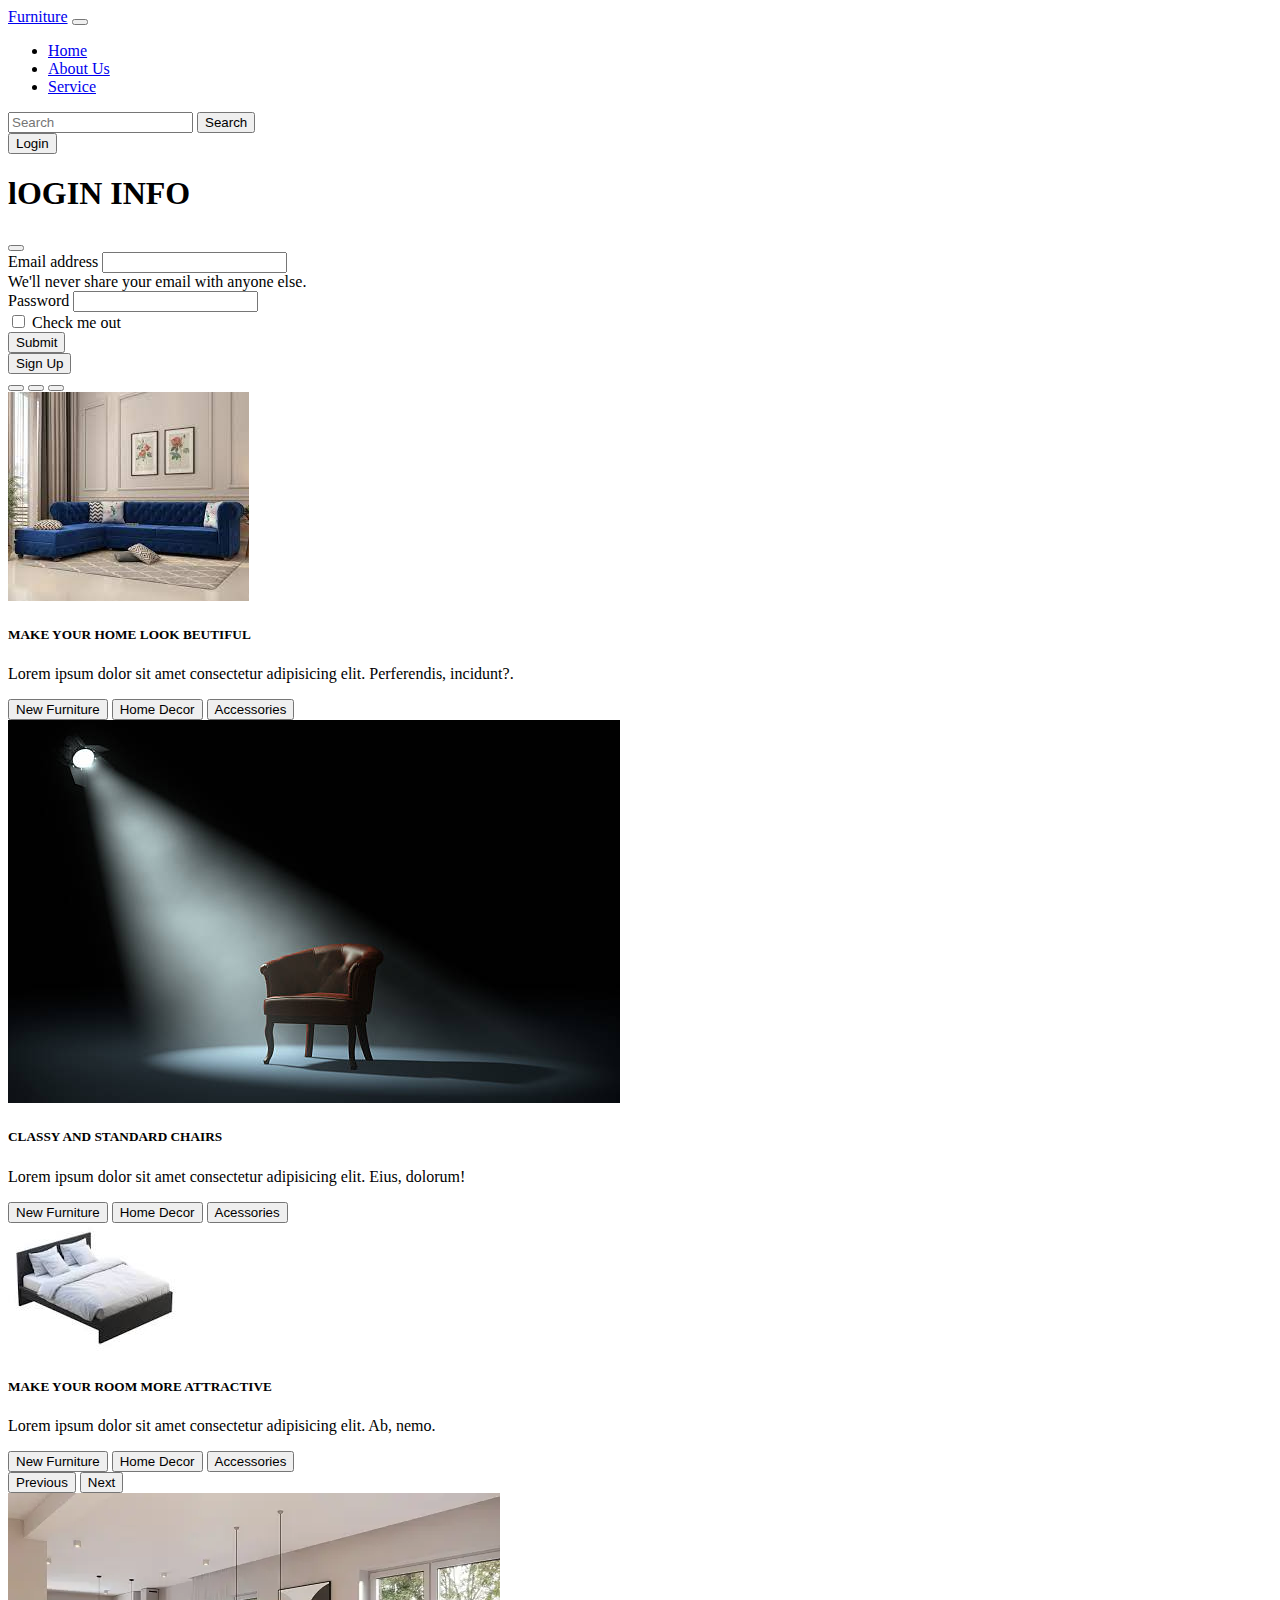
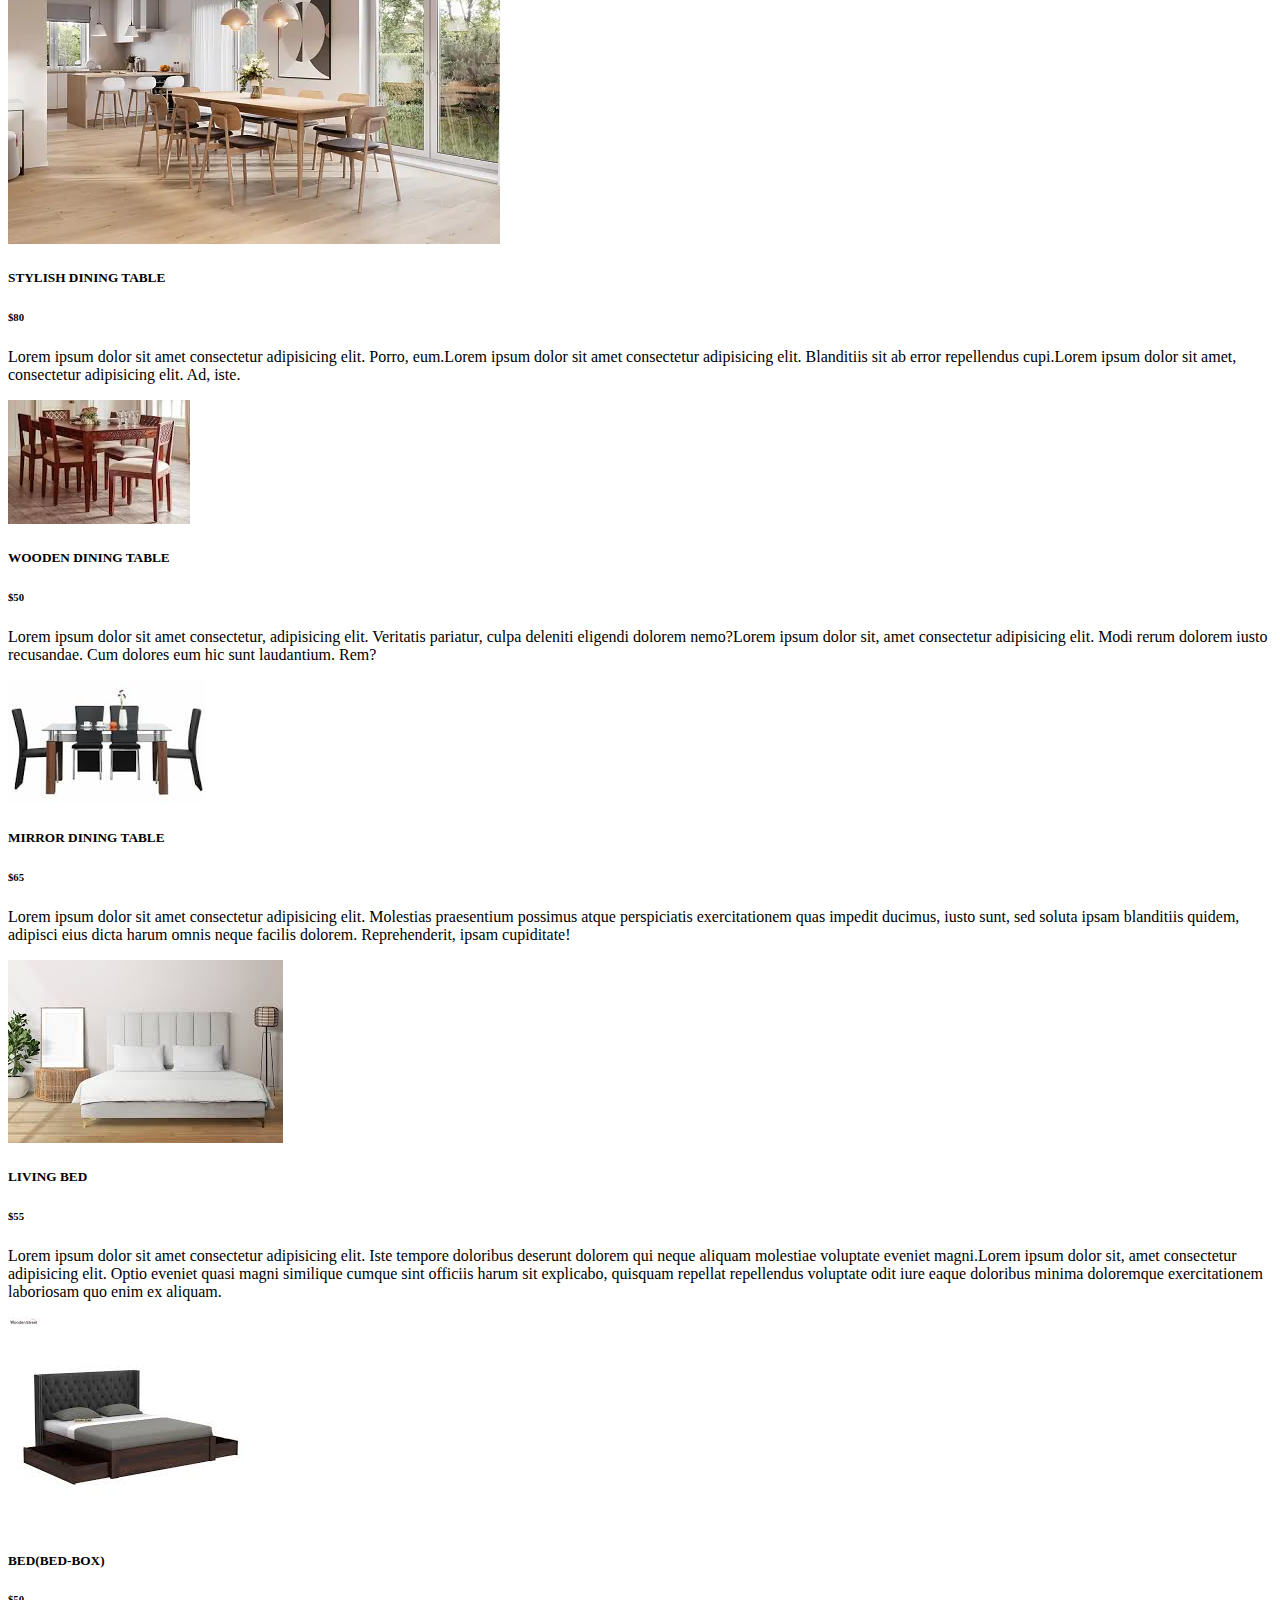
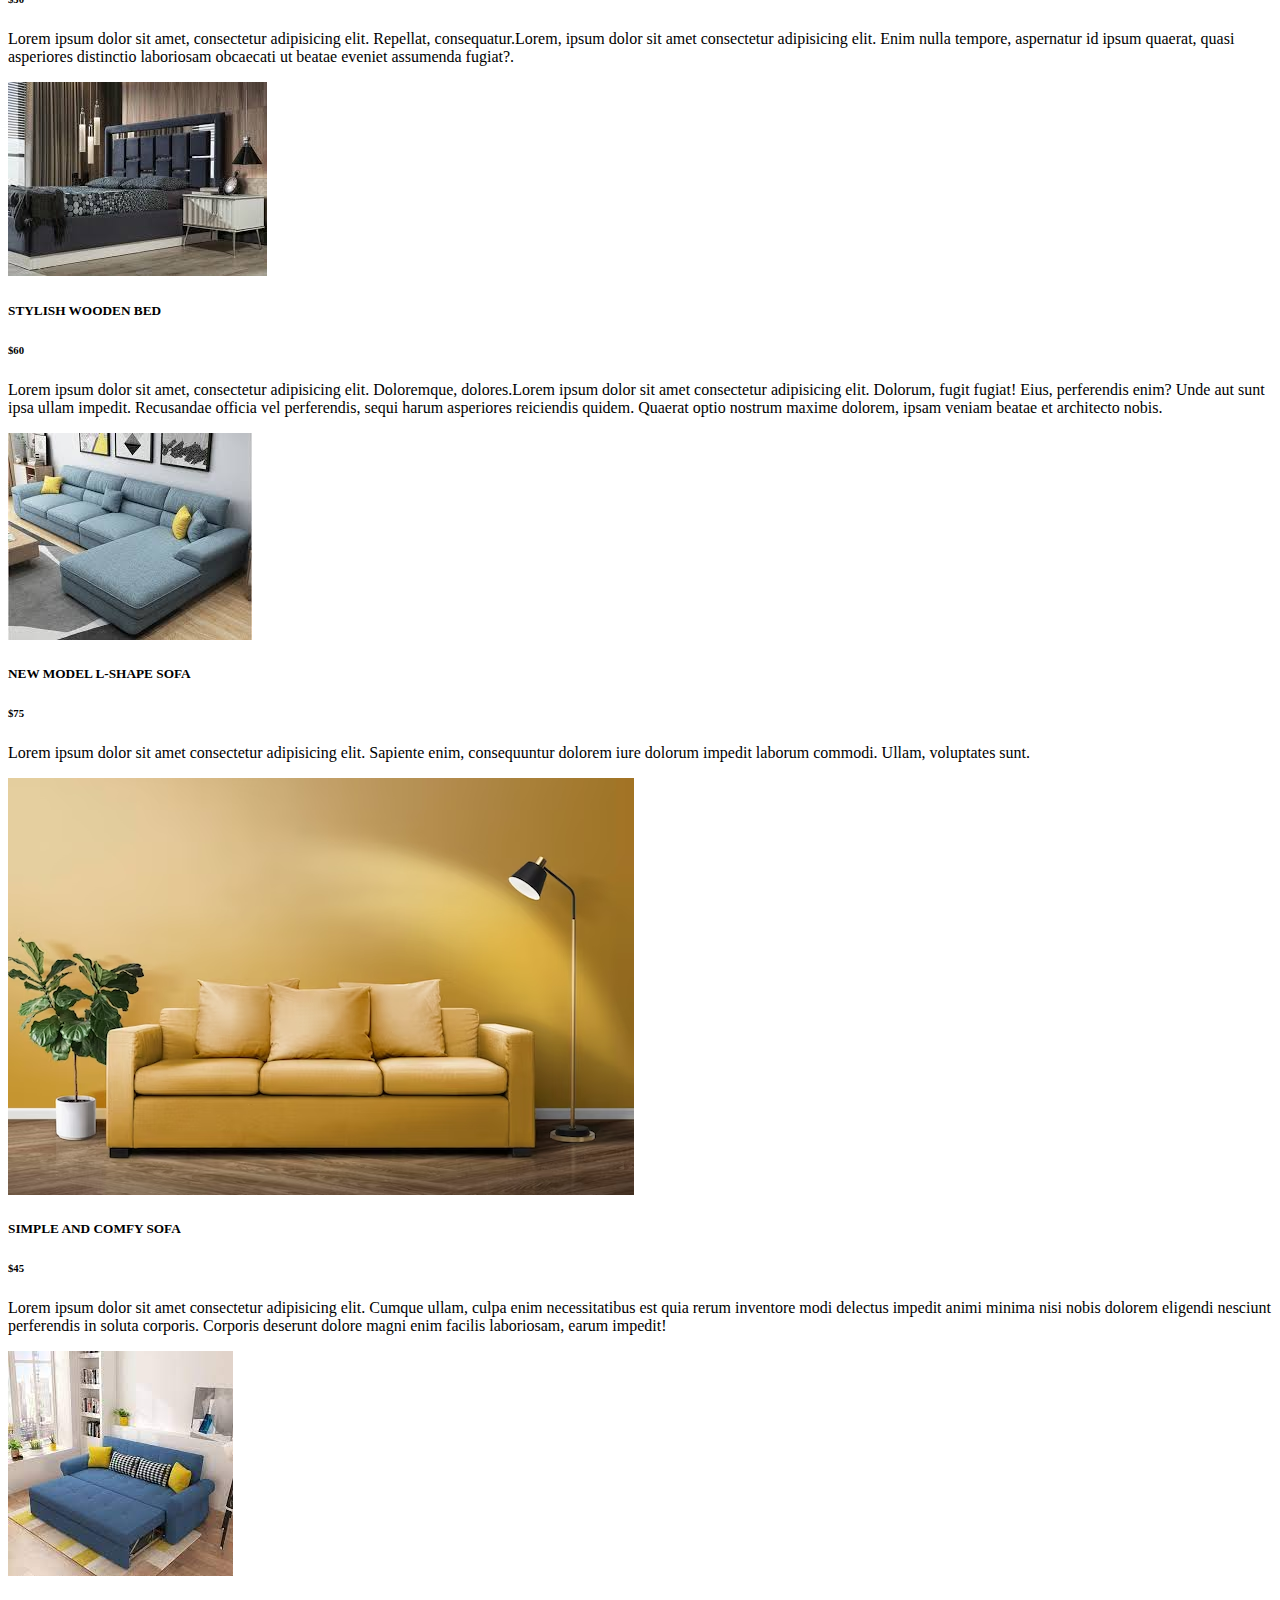
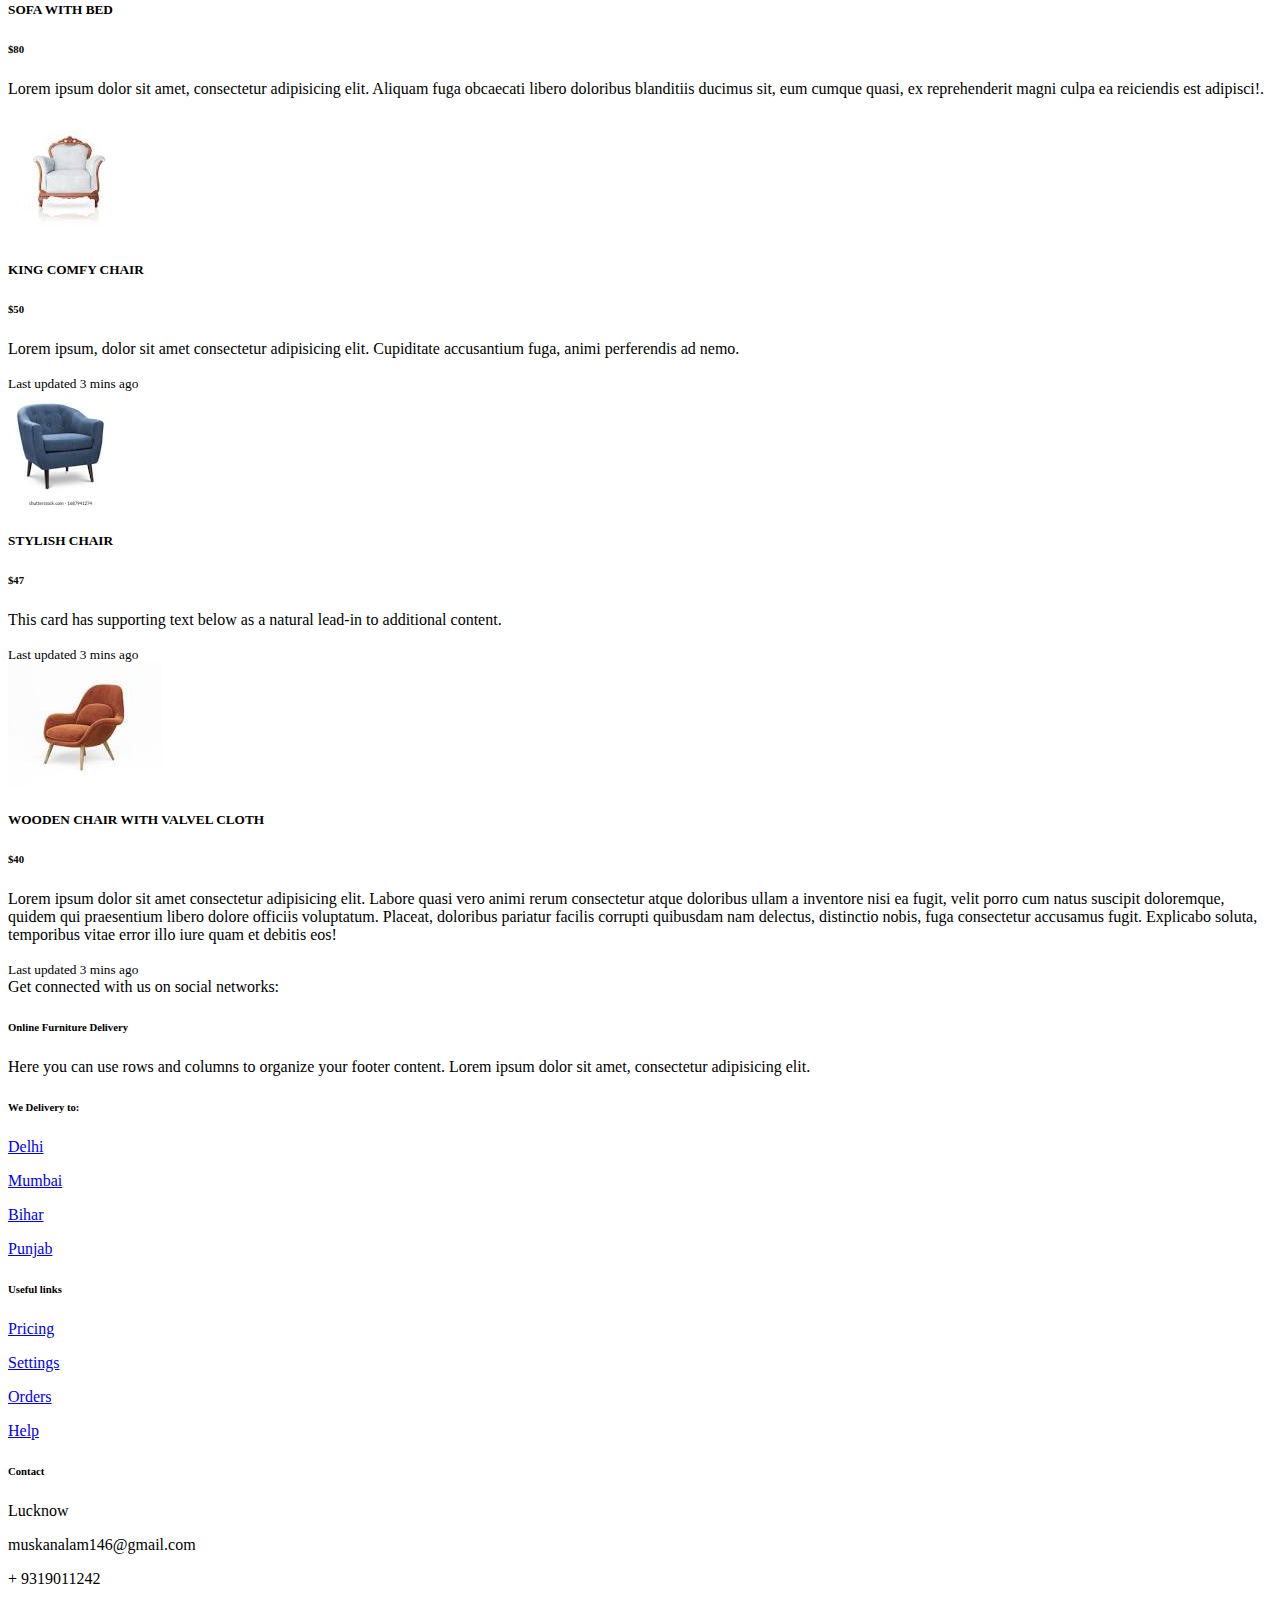
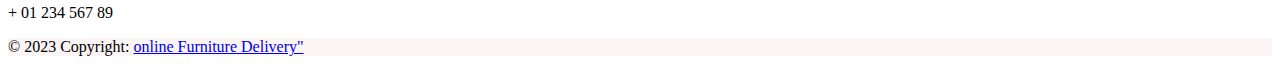
<file: index.html>
<!doctype html>
<html lang="en">

<head>
    <meta charset="utf-8">
    <meta name="viewport" content="width=device-width, initial-scale=1">
    <title>Furniture App</title>
    

    <link href="https://cdn.jsdelivr.net/npm/bootstrap@5.3.2/dist/css/bootstrap.min.css" rel="stylesheet"
        integrity="sha384-T3c6CoIi6uLrA9TneNEoa7RxnatzjcDSCmG1MXxSR1GAsXEV/Dwwykc2MPK8M2HN" crossorigin="anonymous">
</head>

<body>

    <script src="https://cdn.jsdelivr.net/npm/bootstrap@5.3.2/dist/js/bootstrap.bundle.min.js"
        integrity="sha384-C6RzsynM9kWDrMNeT87bh95OGNyZPhcTNXj1NW7RuBCsyN/o0jlpcV8Qyq46cDfL"
        crossorigin="anonymous"></script>

    <nav class="navbar navbar-expand-lg navbar-dark bg-dark">
        <div class="container">
            <a class="navbar-brand" href="#">Furniture</a>
            <button class="navbar-toggler" type="button" data-bs-toggle="collapse"
                data-bs-target="#navbarSupportedContent" aria-controls="navbarSupportedContent" aria-expanded="false"
                aria-label="Toggle navigation">
                <span class="navbar-toggler-icon"></span>
            </button>
            <div class="collapse navbar-collapse" id="navbarSupportedContent">
                <ul class="navbar-nav me-auto mb-2 mb-lg-0">
                    <li class="nav-item">
                        <a class="nav-link active " area -current="page" href="home.html">Home</a>
                    </li>
                    <li class="nav-item">
                        <a class="nav-link" href="about.html">About Us</a>
                    </li>


                    <li class="nav-item">
                        <a class="nav-link " href="service.html">Service</a>
                    </li>
                
                </ul>
                <form class="d-flex" role="search">
                    <input class="form-control me-2" type="search" placeholder="Search" aria-label="Search">
                    <button class="btn btn-outline-success" type="submit">Search</button>
                </form>
                
               
                    
                    <div class="mx-2">
    <!-- Button trigger modal -->
    <button type="button" class="btn btn-danger" data-bs-toggle="modal" data-bs-target="#exampleModal">
    Login
      </button>
      
      <!-- Modal -->
      <div class="modal fade" id="exampleModal" tabindex="-1" aria-labelledby="exampleModalLabel" aria-hidden="true">
        <div class="modal-dialog">
          <div class="modal-content">
            <div class="modal-header">
              <h1 class="modal-title fs-5" id="exampleModalLabel">lOGIN INFO</h1>
              <button type="button" class="btn-close" data-bs-dismiss="modal" aria-label="Close"></button>
            </div>
            <div class="modal-body">
                <form>
                    <div class="mb-3">
                      <label for="exampleInputEmail1" class="form-label">Email address</label>
                      <input type="email" class="form-control" id="exampleInputEmail1" aria-describedby="emailHelp">
                      <div id="emailHelp" class="form-text">We'll never share your email with anyone else.</div>
                    </div>
                    <div class="mb-3">
                      <label for="exampleInputPassword1" class="form-label">Password</label>
                      <input type="password" class="form-control" id="exampleInputPassword1">
                    </div>
                    <div class="mb-3 form-check">
                      <input type="checkbox" class="form-check-input" id="exampleCheck1">
                      <label class="form-check-label" for="exampleCheck1">Check me out</label>
                    </div>
                    <button type="submit" class="btn btn-primary">Submit</button>
                  </form>
            </div>
        
          </div>
        </div>
      </div>
      
      <button type="button" class="btn btn-danger" data-bs-toggle="modal" data-bs-target="#exampleModal">
        Sign Up
          </button>
                    

                </div>
            </div>
    
    

<!-- Button trigger modal  ->
<button type="button" class="btn btn-danger" data-bs-toggle="modal" data-bs-target="#exampleModal">
LOGIN
</button>
-->

<!-- Modal ->
<div class="modal fade" id="exampleModal" tabindex="-1" aria-labelledby="exampleModalLabel" aria-hidden="true">
<div class="modal-dialog">
<div class="modal-content">
<div class="modal-header">
<h1 class="modal-title fs-5" id="exampleModalLabel">lOGIN INFO</h1>
<button type="button" class="btn-close" data-bs-dismiss="modal" aria-label="Close"></button>
</div>
<div class="modal-body">
<form>
    <div class="mb-3">
      <label for="exampleInputEmail1" class="form-label">Email address</label>
      <input type="email" class="form-control" id="exampleInputEmail1" aria-describedby="emailHelp">
      <div id="emailHelp" class="form-text">We'll never share your email with anyone else.</div>
    </div>
    <div class="mb-3">
      <label for="exampleInputPassword1" class="form-label">Password</label>
      <input type="password" class="form-control" id="exampleInputPassword1">
    </div>
    <div class="mb-3 form-check">
      <input type="checkbox" class="form-check-input" id="exampleCheck1">
      <label class="form-check-label" for="exampleCheck1">Check me out</label>
    </div>
    <button type="submit" class="btn btn-primary">Submit</button>
  </form>
</div>

</div>
</div>
</div>
-->

</nav>





    <div id="carouselExampleCaptions" class="carousel slide carousel-fade">
        <div class="carousel-indicators">
            <button type="button" data-bs-target="#carouselExampleCaptions" data-bs-slide-to="0" class="active"
                aria-current="true" aria-label="Slide 1"></button>
            <button type="button" data-bs-target="#carouselExampleCaptions" data-bs-slide-to="1"
                aria-label="Slide 2"></button>
            <button type="button" data-bs-target="#carouselExampleCaptions" data-bs-slide-to="2"
                aria-label="Slide 3"></button>
        </div>


        <div class="carousel-inner">
            <div class="carousel-item active">
                <img src="img47.jfif" class="d-block w-100" alt="...">
                <div class="carousel-caption d-none d-md-block">
                    <h5>MAKE YOUR HOME LOOK BEUTIFUL</h5>
                    <p>Lorem ipsum dolor sit amet consectetur adipisicing elit. Perferendis, incidunt?.</p>
                    <button type="button" class="btn btn-warning"> New Furniture</button>
                    <button type="button" class="btn btn-success">Home Decor</button>
                    <button type="button" class="btn btn-warning">Accessories</button>
                </div>
            </div>
            <div class="carousel-item">
                <img src="img27.jpg" class="d-block w-100" alt="...">
                <div class="carousel-caption d-none d-md-block">
                    <h5>CLASSY AND STANDARD CHAIRS </h5>
                    <p>Lorem ipsum dolor sit amet consectetur adipisicing elit. Eius, dolorum!</p>
                    <button type="button" class="btn btn-warning"> New Furniture</button>
                    <button type="button" class="btn btn-success">Home Decor</button>
                    <button type="button" class="btn btn-warning">Acessories</button>
                </div>
            </div>
        </div>
        <div class="carousel-inner">
            <div class="carousel-item ">
                <img src="img13.jfif" class="d-block w-100" alt="...">
                <div class="carousel-caption d-none d-md-block">
                    <h5>MAKE YOUR ROOM MORE ATTRACTIVE </h5>
                    <p>Lorem ipsum dolor sit amet consectetur adipisicing elit. Ab, nemo.</p>
                    <button type="button" class="btn btn-warning"> New Furniture</button>
                    <button type="button" class="btn btn-success">Home Decor</button>
                    <button type="button" class="btn btn-warning">Accessories</button>
                
            
                </div>
                </div>
    </div>
    <button class="carousel-control-prev" type="button" data-bs-target="#carouselExampleCaptions" data-bs-slide="prev">
        <span class="carousel-control-prev-icon" aria-hidden="true"></span>
        <span class="visually-hidden">Previous</span>
      </button>
      <button class="carousel-control-next" type="button" data-bs-target="#carouselExampleCaptions" data-bs-slide="next">
        <span class="carousel-control-next-icon" aria-hidden="true"></span>
        <span class="visually-hidden">Next</span>
      </button>
    </div>
    </div>
    <div class="contener my-4">
    <div class="card text-center">
        <div class="row row-cols-1 row-cols-md-3 g-4">
            <div class="col">
                <div class="card">
                    <img src="img12.webp" class="card-img-top" alt="...">
                    <div class="card-body">
                        <h5 class="STYLISH MARBLE  DINING TABLE"> STYLISH DINING TABLE </h5>
                        <h6>$80</h6>
                        <p class="card-text">Lorem ipsum dolor sit amet consectetur adipisicing elit. Porro, eum.Lorem
                            ipsum dolor sit amet consectetur adipisicing elit. Blanditiis sit ab error repellendus
                            cupi.Lorem ipsum dolor sit amet, consectetur adipisicing elit. Ad, iste.</p>
                    </div>
                </div>
            </div>
            <div class="col">
                <div class="card">
                    <img src="img9.jfif" class="card-img-top" alt="...">
                    <div class="card-body">
                        <h5 class="card-title">WOODEN DINING TABLE</h5>
                        <h6>$50</h6>
                        <p class="card-text">Lorem ipsum dolor sit amet consectetur, adipisicing elit. Veritatis
                            pariatur, culpa deleniti eligendi dolorem nemo?Lorem ipsum dolor sit, amet consectetur
                            adipisicing elit. Modi rerum dolorem iusto recusandae. Cum dolores eum hic sunt laudantium.
                            Rem?</p>
                    </div>
                </div>
            </div>
            <div class="col">
                <div class="card">
                    <img src="img10.jfif" class="card-img-top" alt="...">
                    <div class="card-body">
                        <h5 class="card-title">MIRROR DINING TABLE</h5>
                        <h6>$65</h6>
                        <p class="card-text">Lorem ipsum dolor sit amet consectetur adipisicing elit. Molestias
                            praesentium possimus atque perspiciatis exercitationem quas impedit ducimus, iusto sunt, sed
                            soluta ipsam blanditiis quidem, adipisci eius dicta harum omnis neque facilis dolorem.
                            Reprehenderit, ipsam cupiditate!</p>
                    </div>
                </div>
            </div>
        </div>
        <div class="contener my-4"></div>
        <div class="row row-cols-1 row-cols-md-3 g-4">
            <div class="col">
                <div class="card">
                    <img src="img17.jfif" class="card-img-top" alt="...">
                    <div class="card-body">
                        <h5 class="card-title">LIVING BED</h5>
                        <H6>$55</H6>
                        <p class="card-text">Lorem ipsum dolor sit amet consectetur adipisicing elit. Iste tempore
                            doloribus deserunt dolorem qui neque aliquam molestiae voluptate eveniet magni.Lorem ipsum
                            dolor sit, amet consectetur adipisicing elit. Optio eveniet quasi magni similique cumque
                            sint officiis harum sit explicabo, quisquam repellat repellendus voluptate odit iure eaque
                            doloribus minima doloremque exercitationem laboriosam quo enim ex aliquam.</p>
                    </div>
                </div>
            </div>
            <div class="col">
                <div class="card">
                    <img src="img14.jfif" class="card-img-top" alt="...">
                    <div class="card-body">
                        <h5 class="card-title"> BED(BED-BOX) </h5>
                        <H6>$50</H6>
                        <p class="card-text">Lorem ipsum dolor sit amet, consectetur adipisicing elit. Repellat,
                            consequatur.Lorem, ipsum dolor sit amet consectetur adipisicing elit. Enim nulla tempore,
                            aspernatur id ipsum quaerat, quasi asperiores distinctio laboriosam obcaecati ut beatae
                            eveniet assumenda fugiat?.</p>



                    </div>
                </div>
            </div>
            <div class="col">
                <div class="card">
                    <img src="img51.jfif" class="card-img-top" alt="...">
                    <div class="card-body">
                        <h5 class="card-title">STYLISH WOODEN BED</h5>
                        <H6>$60</H6>
                        <p class="card-text">Lorem ipsum dolor sit amet, consectetur adipisicing elit. Doloremque,
                            dolores.Lorem ipsum dolor sit amet consectetur adipisicing elit. Dolorum, fugit fugiat!
                            Eius, perferendis enim? Unde aut sunt ipsa ullam impedit. Recusandae officia vel
                            perferendis, sequi harum asperiores reiciendis quidem. Quaerat optio nostrum maxime dolorem,
                            ipsam veniam beatae et architecto nobis.</p>
                    </div>
                </div>
            </div>
        </div>
        <div class="contener my-4"></div>
        <div class="row row-cols-1 row-cols-md-3 g-4">
            <div class="col">
                <div class="card h-100">
                    <img src="img3.jfif" class="card-img-top" alt="...">
                    <div class="card-body">
                        <h5 class="card-title">NEW MODEL L-SHAPE SOFA</h5>
                        <H6>$75</H6>
                        <p class="card-text">Lorem ipsum dolor sit amet consectetur adipisicing elit. Sapiente enim,
                            consequuntur dolorem iure dolorum impedit laborum commodi. Ullam, voluptates sunt.</p>
                    </div>
                </div>
            </div>
            <div class="col">
                <div class="card h-100">
                    <img src="img45.avif" class="card-img-top" alt="...">
                    <div class="card-body">
                        <h5 class="card-title">SIMPLE AND COMFY SOFA</h5>
                        <H6>$45</H6>
                        <p class="card-text">Lorem ipsum dolor sit amet consectetur adipisicing elit. Cumque ullam,
                            culpa enim necessitatibus est quia rerum inventore modi delectus impedit animi minima nisi
                            nobis dolorem eligendi nesciunt perferendis in soluta corporis. Corporis deserunt dolore
                            magni enim facilis laboriosam, earum impedit!</p>
                    </div>
                </div>
            </div>
            <div class="col">
                <div class="card h-100">
                    <img src="img48.jfif" class="card-img-top" alt="...">
                    <div class="card-body">
                        <h5 class="card-title">SOFA WITH BED</h5>
                        <H6>$80</H6>
                        <p class="card-text">Lorem ipsum dolor sit amet, consectetur adipisicing elit. Aliquam fuga
                            obcaecati libero doloribus blanditiis ducimus sit, eum cumque quasi, ex reprehenderit magni
                            culpa ea reiciendis est adipisci!.</p>
                    </div>
                </div>
            </div>
        </div>
        <div class="contener my-4"></div>
        <div class="row row-cols-1 row-cols-md-3 g-4">
            <div class="col">
                <div class="card h-100">
                    <img src="img38.jfif" class="card-img-top" alt="...">
                    <div class="card-body">
                        <h5 class="card-title">KING COMFY CHAIR</h5>
                        <H6>$50</H6>
                        <p class="card-text">Lorem ipsum, dolor sit amet consectetur adipisicing elit. Cupiditate
                            accusantium fuga, animi perferendis ad nemo.</p>
                    </div>
                    <div class="card-footer">
                        <small class="text-body-secondary">Last updated 3 mins ago</small>
                    </div>
                </div>
            </div>
            <div class="col">
                <div class="card h-100">
                    <img src="img36.jfif" class="card-img-top" alt="...">
                    <div class="card-body">
                        <h5 class="card-title">STYLISH CHAIR </h5>
                        <H6>$47</H6>
                        <p class="card-text">This card has supporting text below as a natural lead-in to additional
                            content.</p>
                    </div>
                    <div class="card-footer">
                        <small class="text-body-secondary">Last updated 3 mins ago</small>
                    </div>
                </div>
            </div>
            <div class="col">
                <div class="card h-100">
                    <img src="img26.jfif" class="card-img-top" alt="...">
                    <div class="card-body">
                        <h5 class="card-title">WOODEN CHAIR WITH VALVEL CLOTH</h5>
                        <H6>$40</H6>
                        <p class="card-text">Lorem ipsum dolor sit amet consectetur adipisicing elit. Labore quasi vero
                            animi rerum consectetur atque doloribus ullam a inventore nisi ea fugit, velit porro cum
                            natus suscipit doloremque, quidem qui praesentium libero dolore officiis voluptatum.
                            Placeat, doloribus pariatur facilis corrupti quibusdam nam delectus, distinctio nobis, fuga
                            consectetur accusamus fugit. Explicabo soluta, temporibus vitae error illo iure quam et
                            debitis eos!</p>
                    </div>
                    <div class="card-footer">
                        <small class="text-body-secondary">Last updated 3 mins ago</small>
                    </div>
                </div>
            </div>
        </div>
        <!-- <div class="container-fluid"> -->
        <!-- <div class="card-body">
        <h5 class="card-title">Special title treatment</h5>
        <p class="card-text">With supporting text below as a natural lead-in to additional content.</p>
        <a href="#" class="btn btn-primary">Go somewhere</a>
      </div>
      <div class="card-footer text-body-secondary">
        2 days ago
      </div>
      <div id="carouselExampleCaptions" class="carousel slide">
        <div class="carousel-indicators">
          <button type="button" data-bs-target="#carouselExampleCaptions" data-bs-slide-to="0" class="active" aria-current="true" aria-label="Slide 1"></button>
          <button type="button" data-bs-target="#carouselExampleCaptions" data-bs-slide-to="1" aria-label="Slide 2"></button>
          <button type="button" data-bs-target="#carouselExampleCaptions" data-bs-slide-to="2" aria-label="Slide 3"></button>
        </div>
        <div class="carousel-inner">
          <div class="carousel-item active">
            <img src="img30.avif" class="d-block w-100" alt="...">
            <div class="carousel-caption d-none d-md-block">
              <h5>First slide label</h5>
              <p>Some representative placeholder content for the first slide.</p>
            </div>
          </div>
          <div class="carousel-item">
            <img src="img27.jpg" class="d-block w-100" alt="...">
            <div class="carousel-caption d-none d-md-block">
              <h5>Second slide label</h5>
              <p>Some representative placeholder content for the second slide.</p>
            </div>
          </div>
          <div class="carousel-item">
            <img src="img43.avif" class="d-block w-100" alt="...">
            <div class="carousel-caption d-none d-md-block">
              <h5>Third slide label</h5>
              <p>Some representative placeholder content for the third slide.</p>
            </div>
          </div>
        </div>
        <button class="carousel-control-prev" type="button" data-bs-target="#carouselExampleCaptions" data-bs-slide="prev">
          <span class="carousel-control-prev-icon" aria-hidden="true"></span>
          <span class="visually-hidden">Previous</span>
        </button>
        <button class="carousel-control-next" type="button" data-bs-target="#carouselExampleCaptions" data-bs-slide="next">
          <span class="carousel-control-next-icon" aria-hidden="true"></span>
          <span class="visually-hidden">Next</span>
        </button>
      </div>
      </div> -->
        <!-- Footer -->
        <footer class="text-center text-lg-start bg-light text-muted">
            <!-- Section: Social media -->
            <section class="d-flex justify-content-center justify-content-lg-between p-4 border-bottom">
                <!-- Left -->
                <div class="me-5 d-none d-lg-block">
                    <span>Get connected with us on social networks:</span>
                </div>
                <!-- Left -->

                <!-- Right -->
                <div>
                    <a href=" class=" me-4 text-reset>
                        <i class="fab fa-facebook-f"></i>
                    </a>
                    <a href="" class="me-4 text-reset">
                        <i class="fab fa-twitter"></i>
                    </a>
                    <a href="" class="me-4 text-reset">
                        <i class="fab fa-google"></i>
                    </a>
                    <a href="" class="me-4 text-reset">
                        <i class="fab fa-instagram"></i>
                    </a>
                    <a href="" class="me-4 text-reset">
                        <i class="fab fa-linkedin"></i>
                    </a>
                    <a href="" class="me-4 text-reset">
                        <i class="fab fa-github"></i>
                    </a>
                </div>
                <!-- Right -->
            </section>
            <!-- Section: Social media -->

            <!-- Section: Links  -->
            <section class="">
                <div class="container text-center text-md-start mt-5">
                    <!-- Grid row -->
                    <div class="row mt-3">
                        <!-- Grid column -->
                        <div class="col-md-3 col-lg-4 col-xl-3 mx-auto mb-4">
                            <!-- Content -->
                            <h6 class="text-uppercase fw-bold mb-4">
                                <i class="fas fa-gem me-3"></i> Online Furniture Delivery
                            </h6>
                            <p>
                                Here you can use rows and columns to organize your footer content. Lorem ipsum
                                dolor sit amet, consectetur adipisicing elit.
                            </p>
                        </div>
                        <!-- Grid column -->

                        <!-- Grid column -->
                        <div class="col-md-2 col-lg-2 col-xl-2 mx-auto mb-4">
                            <!-- Links -->
                            <h6 class="text-uppercase fw-bold mb-4">
                                We Delivery to:
                            </h6>
                            <p>
                                <a href="#!" class="text-reset">Delhi</a>
                            </p>
                            <p>
                                <a href="#!" class="text-reset">Mumbai</a>
                            </p>
                            <p>
                                <a href="#!" class="text-reset">Bihar</a>
                            </p>
                            <p>
                                <a href="#!" class="text-reset">Punjab</a>
                            </p>
                        </div>
                        <!-- Grid column -->

                        <!-- Grid column -->
                        <div class="col-md-3 col-lg-2 col-xl-2 mx-auto mb-4">
                            <!-- Links -->
                            <h6 class="text-uppercase fw-bold mb-4">
                                Useful links
                            </h6>
                            <p>
                                <a href="#!" class="text-reset">Pricing</a>
                            </p>
                            <p>
                                <a href="#!" class="text-reset">Settings</a>
                            </p>
                            <p>
                                <a href="#!" class="text-reset">Orders</a>
                            </p>
                            <p>
                                <a href="#!" class="text-reset">Help</a>
                            </p>
                        </div>
                        <!-- Grid column -->

                        <!-- Grid column -->
                        <div class="col-md-4 col-lg-3 col-xl-3 mx-auto mb-md-0 mb-4">
                            <!-- Links -->
                            <h6 class="text-uppercase fw-bold mb-4">Contact</h6>
                            <p><i class="fas fa-home me-3"></i> Lucknow </p>
                            <p>
                                <i class="fas fa-envelope me-3"></i>
                                muskanalam146@gmail.com
                            </p>
                            <p><i class="fas fa-phone me-3"></i> + 9319011242</p>
                            <p><i class="fas fa-print me-3"></i> + 01 234 567 89</p>
                        </div>
                        <!-- Grid column -->
                    </div>
                    <!-- Grid row -->
                </div>
            </section>
            <!-- Section: Links  -->

            <!-- Copyright -->
            <div class="text-center p-4" style="background-color: rgba(177, 30, 30, 0.05);">
                © 2023 Copyright:
                <a class="text-reset fw-bold" href="https://mdbootstrap.com/">online Furniture Delivery"</a>
            </div>
            <!-- Copyright -->
        </footer>
        <!-- Footer -->
</file>
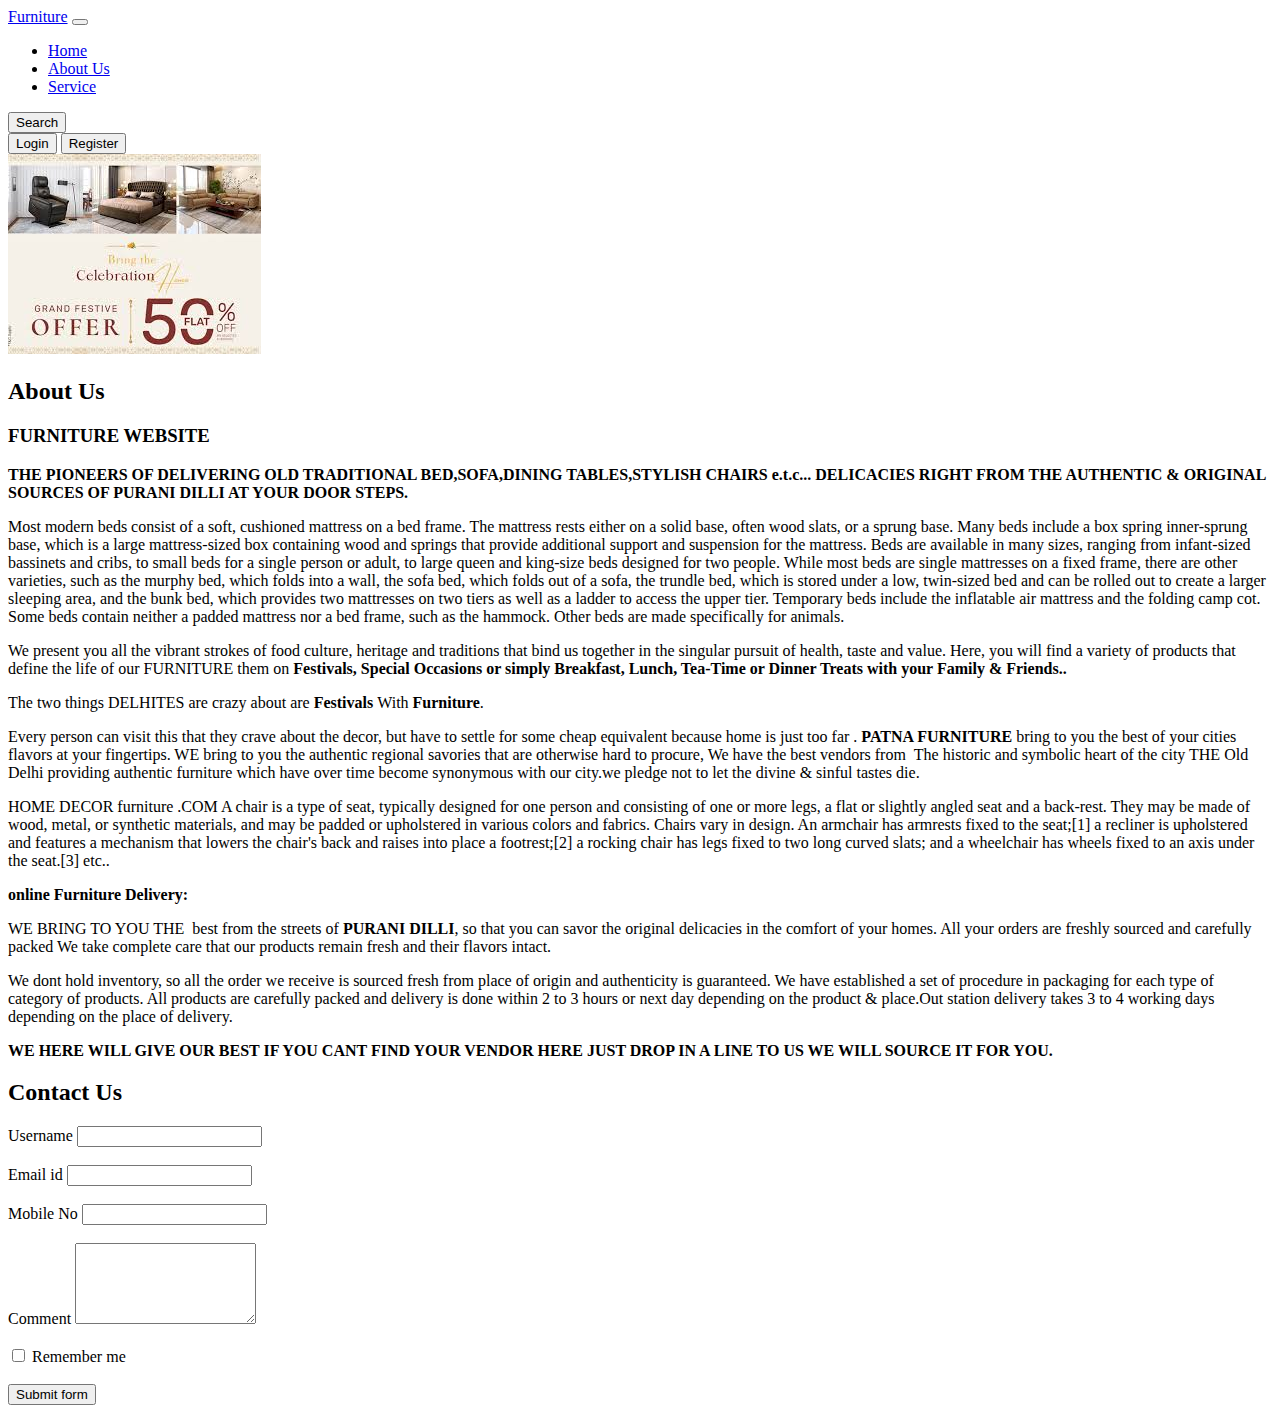
<file: about.html>
<!doctype html>
<html lang="en">

<head>
    <meta charset="utf-8">
    <meta name="viewport" content="width=device-width, initial-scale=1">
    <title>Furniture App</title>

    <link href="https://cdn.jsdelivr.net/npm/bootstrap@5.3.2/dist/css/bootstrap.min.css" rel="stylesheet"
        integrity="sha384-T3c6CoIi6uLrA9TneNEoa7RxnatzjcDSCmG1MXxSR1GAsXEV/Dwwykc2MPK8M2HN" crossorigin="anonymous">
</head>

<body>

    <script src="https://cdn.jsdelivr.net/npm/bootstrap@5.3.2/dist/js/bootstrap.bundle.min.js"
        integrity="sha384-C6RzsynM9kWDrMNeT87bh95OGNyZPhcTNXj1NW7RuBCsyN/o0jlpcV8Qyq46cDfL"
        crossorigin="anonymous"></script>

    <nav class="navbar navbar-expand-lg navbar-dark bg-dark">
        <div class="container">
            <a class="navbar-brand"  href="#">Furniture</a>
            <button class="navbar-toggler" type="button" data-bs-toggle="collapse"
                data-bs-target="#navbarSupportedContent" aria-controls="navbarSupportedContent" aria-expanded="false"
                aria-label="Toggle navigation">
                <span class="navbar-toggler-icon"></span>
            </button>
            <div class="collapse navbar-collapse" id="navbarSupportedContent">
                <ul class="navbar-nav me-auto mb-2 mb-lg-0">
                    <li class="nav-item">
                        <a class="nav-link active" aria-current="page" href="home.html">Home</a>
                    </li>
                    <li class="nav-item">
                        <a class="nav-link" href="about.html">About Us</a>
                    </li>
                    
                    
                    <li class="nav-item">
                        <a class="nav-link " href="service.html">Service</a>
                    </li>
                </ul>
                <form class="d-flex" role="search">
                    
                    <button class="btn btn-outline-success" type="submit">Search</button>
                </form>
                    <div class="mx-2">
                      <button class="btn btn-danger">Login</button>
                      <button class="btn btn-primary">Register</button >
                        </form>
            </div>
        </div>
    </nav>
    <div class="contener my-4">
        <div class="carousel-inner">
            <div class="carousel-item active">
              <img src="img55.jfif" class="d-block w-100"alt="...">
              <section class="my-5">
                <div>
                  <h2 class="text-center"> About Us </h2>
                </div>
      
      
              </section>
              <div class="contener my-4">
      
                <div class="container">
                  <div class="row justify-content-md-center sidebar-disable">
                    <div class="col-lg-8 main-content">
                      <div class="post-content entry-content no-vc">
      
                        <h3><strong>FURNITURE WEBSITE</strong></h3>
      
      
      
                        <p class="text-justify"><strong>THE PIONEERS OF DELIVERING OLD TRADITIONAL BED,SOFA,DINING TABLES,STYLISH CHAIRS e.t.c...
                            DELICACIES RIGHT FROM THE AUTHENTIC &amp; ORIGINAL SOURCES OF PURANI DILLI AT YOUR DOOR
                            STEPS.</strong></p>
                        <div class="contener my-3">
      
      
                          <p class="text-justify">Most modern beds consist of a soft, cushioned mattress on a bed frame. The mattress rests either on a solid base, often wood slats, or a sprung base. Many beds include a box spring inner-sprung base, which is a large mattress-sized box containing wood and springs that provide additional support and suspension for the mattress. Beds are available in many sizes, ranging from infant-sized bassinets and cribs, to small beds for a single person or adult, to large queen and king-size beds designed for two people. While most beds are single mattresses on a fixed frame, there are other varieties, such as the murphy bed, which folds into a wall, the sofa bed, which folds out of a sofa, the trundle bed, which is stored under a low, twin-sized bed and can be rolled out to create a larger sleeping area, and the bunk bed, which provides two mattresses on two tiers as well as a ladder to access the upper tier. Temporary beds include the inflatable air mattress and the folding camp cot. Some beds contain neither a padded mattress nor a bed frame, such as the hammock. Other beds are made specifically for animals.</p>
      
      
      
                          <p class="text-justify">We present you all the vibrant strokes of food culture, heritage and
                            traditions that bind us together in the singular pursuit of health, taste and value. Here,
                            you will find a variety of products that define the life of our FURNITURE them on
                            <strong>Festivals, Special Occasions or simply Breakfast, Lunch, Tea-Time or Dinner Treats
                              with your Family &amp; Friends.</strong><strong>.</strong>
                          </p>
      
      
      
                          <p class="text-justify">The two things DELHITES are crazy about
                            are&nbsp;<strong>Festivals</strong>&nbsp;With&nbsp;<strong>Furniture</strong>.</p>
      
      
      
                          <p class="text-justify">Every person  can visit this  that they crave about the decor, but have to
                            settle for some cheap equivalent because home is just too far . <strong>PATNA 
                              FURNITURE</strong> bring to you the best of your cities flavors at your fingertips. WE bring
                            to you the authentic regional savories that are otherwise hard to procure, We have the best
                            vendors from &nbsp;The historic and symbolic heart of the city THE Old Delhi providing
                            authentic furniture which have over time become synonymous with our city.we pledge not to let
                            the divine &amp; sinful tastes die.</p>
      
      
      
                          <p class="text-justify">HOME  DECOR furniture .COM A chair is a type of seat, typically designed for one person and consisting of one or more legs, a flat or slightly angled seat and a back-rest. They may be made of wood, metal, or synthetic materials, and may be padded or upholstered in various colors and fabrics.

                            Chairs vary in design. An armchair has armrests fixed to the seat;[1] a recliner is upholstered and features a mechanism that lowers the chair's back and raises into place a footrest;[2] a rocking chair has legs fixed to two long curved slats; and a wheelchair has wheels fixed to an axis under the seat.[3]
                            etc..</p>
      
      
      
                          <p><strong>online Furniture Delivery:</strong></p>
      
      
      
                          <p class="text-justify">WE BRING TO YOU THE &nbsp;best from the streets of <strong>PURANI
                              DILLI</strong>, so that you can savor the original delicacies in the comfort of your
                            homes. All your orders are freshly sourced and carefully packed We take complete care that
                            our products remain fresh and their flavors intact.</p>
      
      
      
                          <p class="text-justify">We dont hold inventory, so all the order we receive is sourced fresh
                            from place of origin and authenticity is guaranteed. We have established a set of procedure
                            in packaging for each type of category of products. All products are carefully packed and
                            delivery is done within 2 to 3 hours or next day depending on the product &amp; place.Out
                            station delivery takes 3 to 4 working days depending on the place of delivery.</p>
      
      
      
                          <p class="text-justify"><strong>WE HERE WILL GIVE OUR BEST IF YOU CANT FIND YOUR VENDOR HERE
                              JUST DROP IN A LINE TO US WE WILL SOURCE IT FOR YOU.</strong></p>
                        </div>
      
                      </div>
                    </div>
                  </div>
                </div>
      
      
                <section class="my-5">
                  <div class="py-5">
      
                    <h2 class="text-center">Contact Us</h2>
                  </div>
                  <div class="w-50 m-auto">
                    <form action="userinfo.php" method="post">
                      <div class="form-group">
                        <label>Username</label>
                        <input type="text" name="user" autocomplete="off" class="form-control">
                      </div>
                      <br>
                      <div class="form-group">
                        <label>Email id</label>
                        <input type="text" name="Email" autocomplete="off" class="form-control">
                      </div>
      
                      <br>
                      <div class="form-group">
                        <label>Mobile No</label>
                        <input type="text" name="Mobile" autocomplete="off" class="form-control">
                      </div>
      
                      <br>
                      <div class="form-group">
                        <label>Comment</label>
                        <textarea class="form-control" rows="5" id="comment"></textarea>
                      </div>
                      <br>
                      <div class="checkbox">
                        <label><input type="checkbox"> Remember me</label>
                      </div>
                      <br>
                      <div class="col-12">
                        <button class="btn btn-outline-success" type="submit">Submit form</button>
                    </form>
                  </div>
      
                </section>
</file>
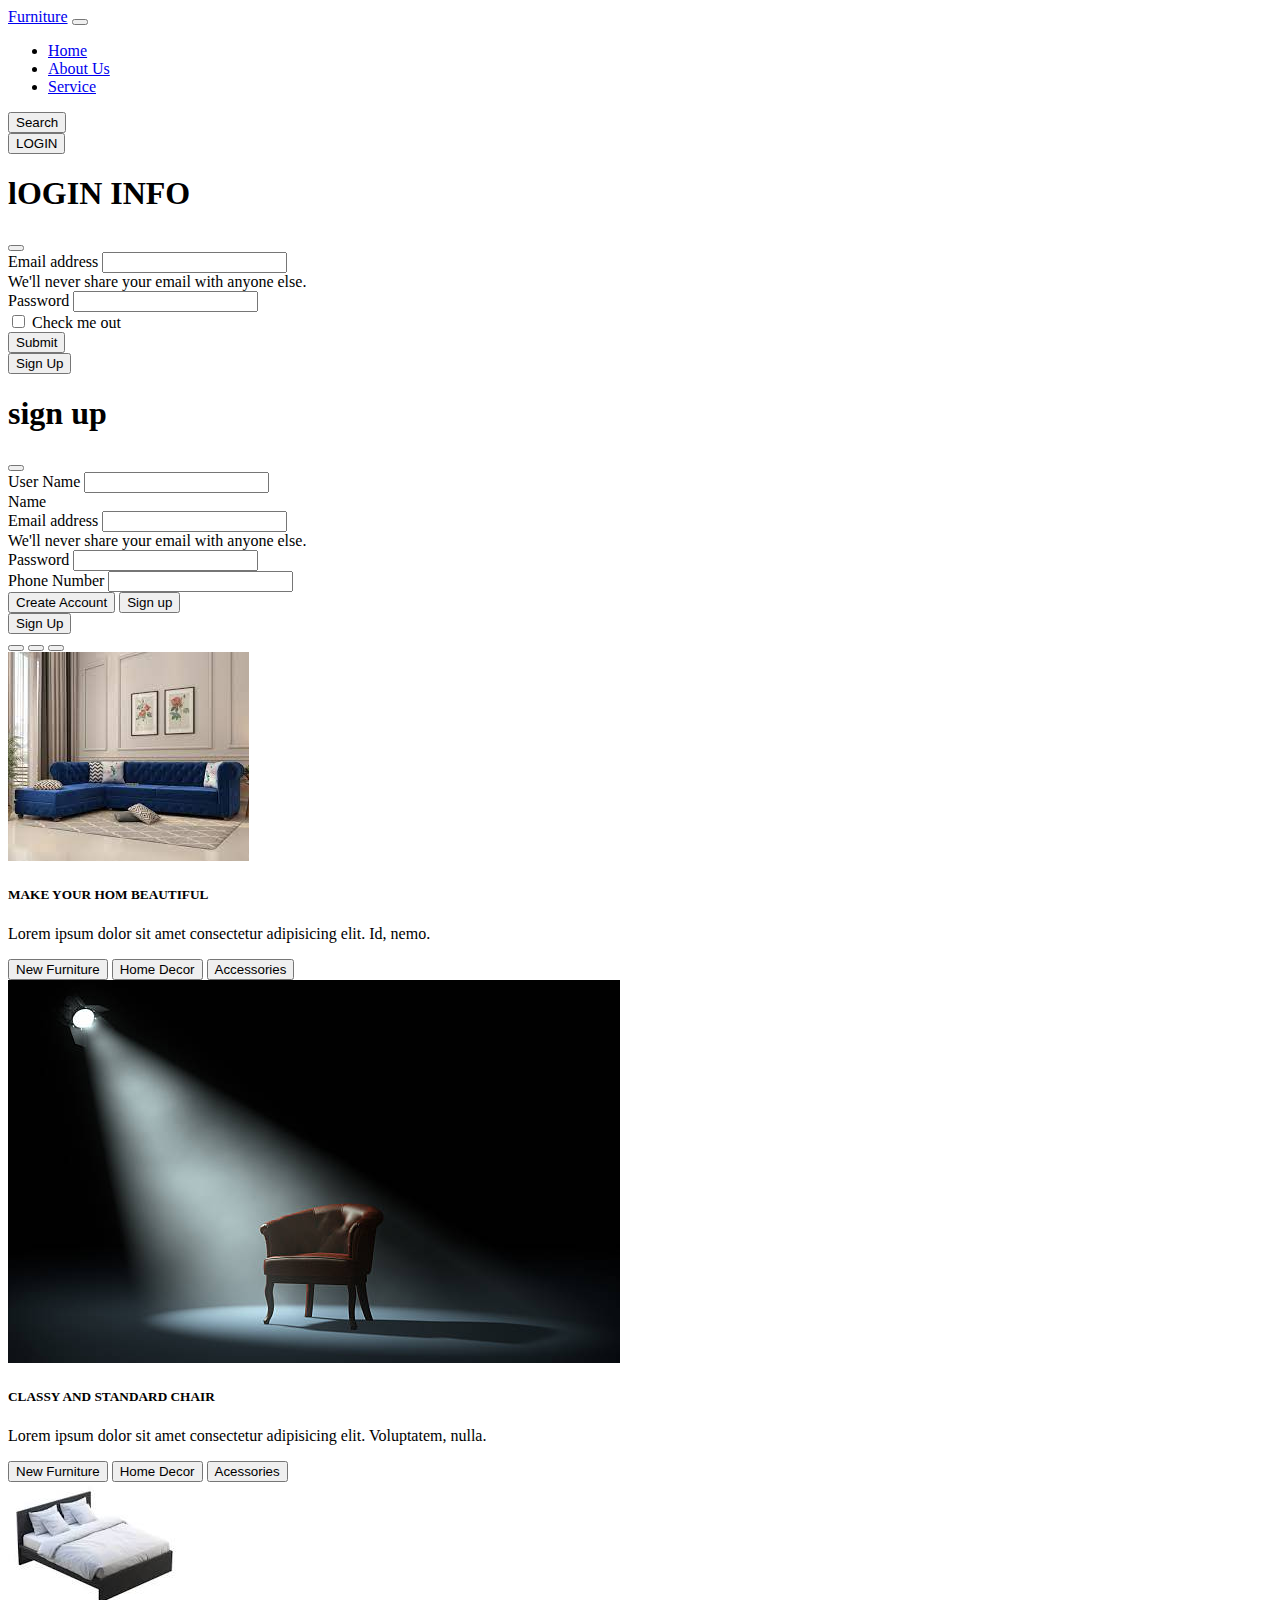
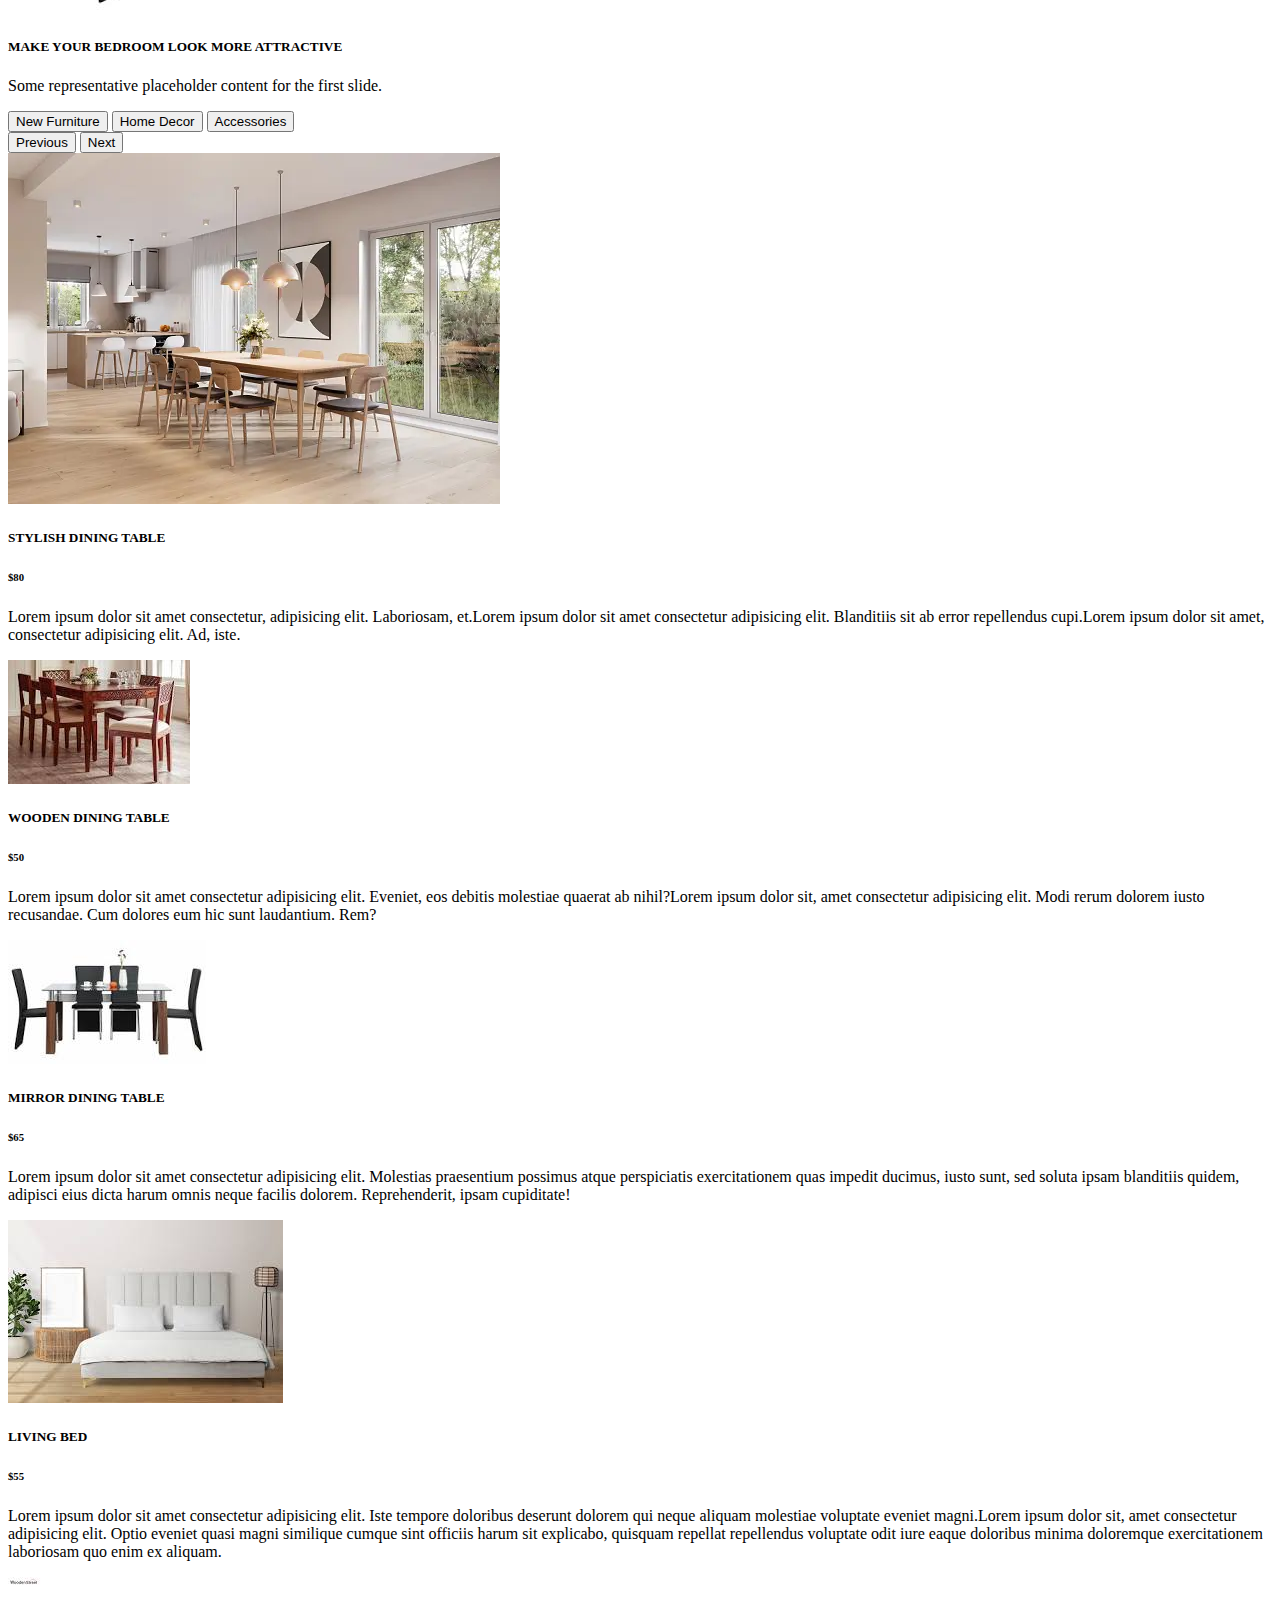
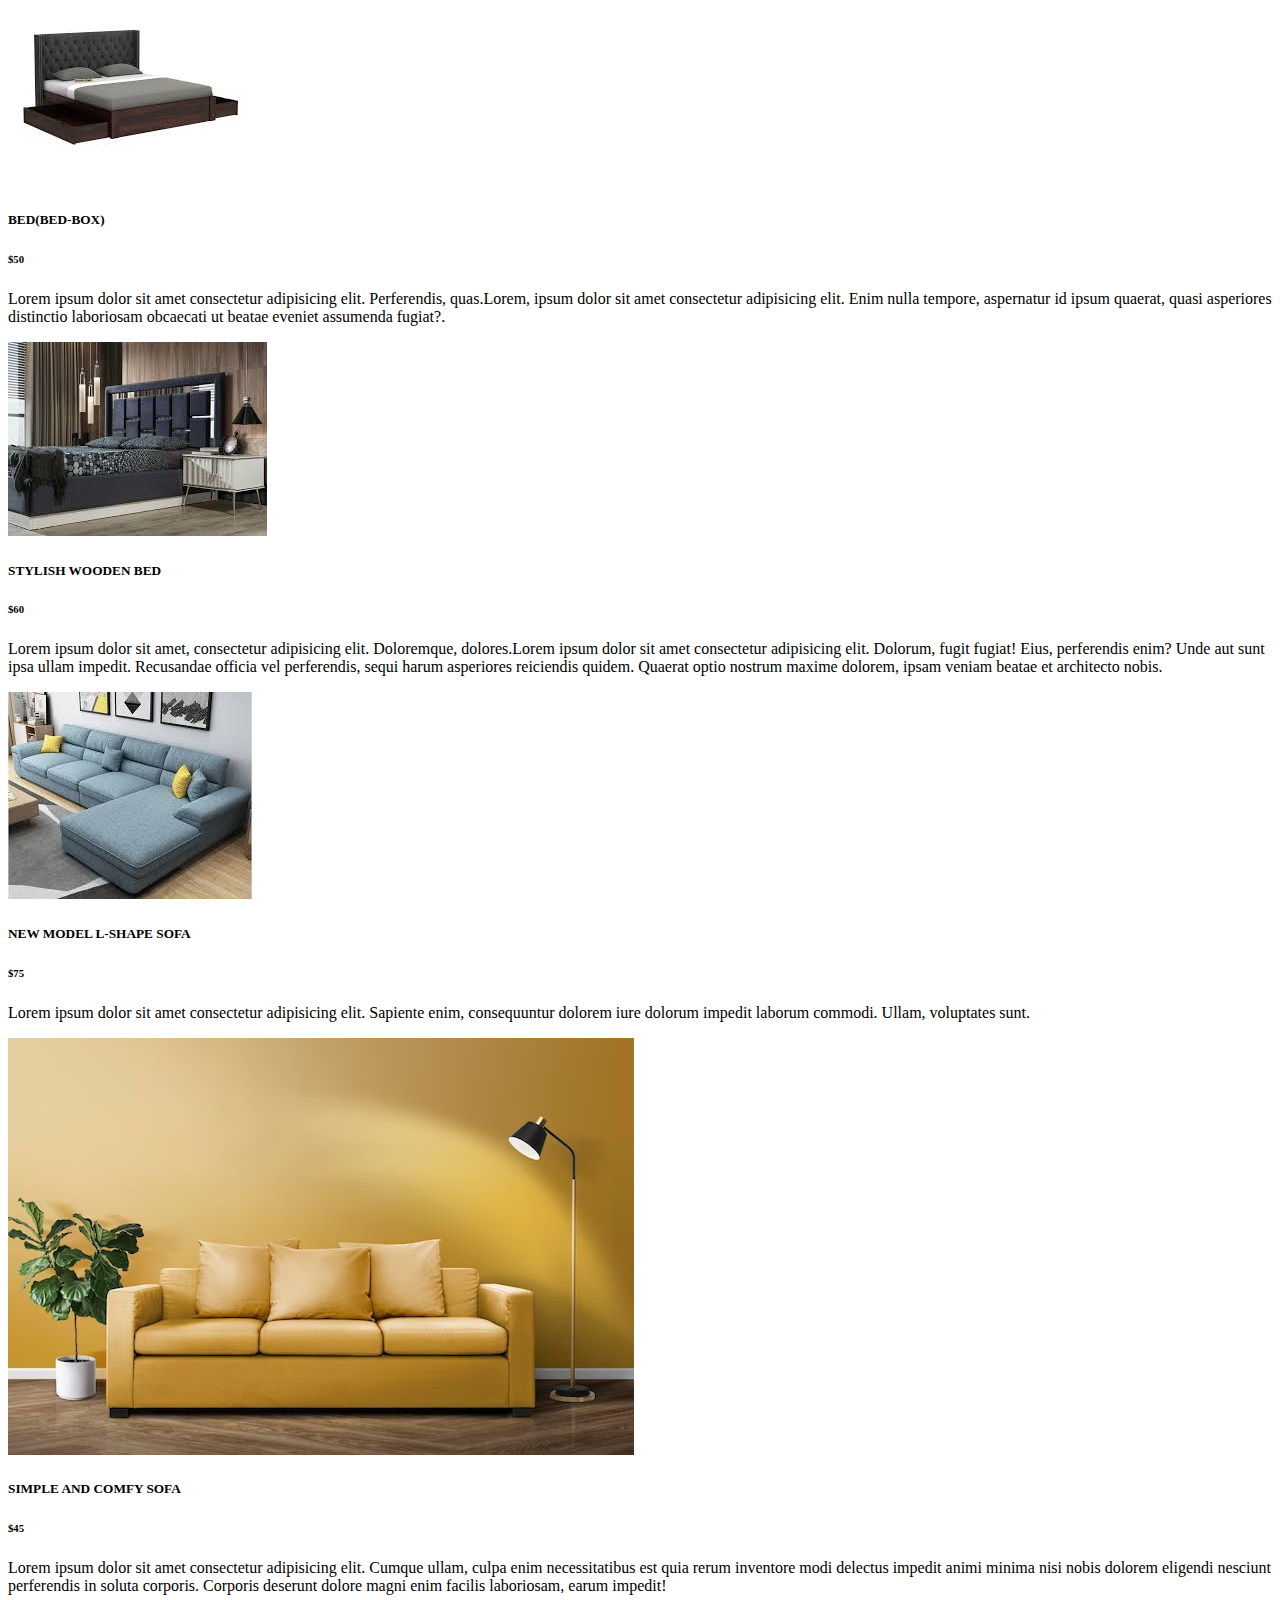
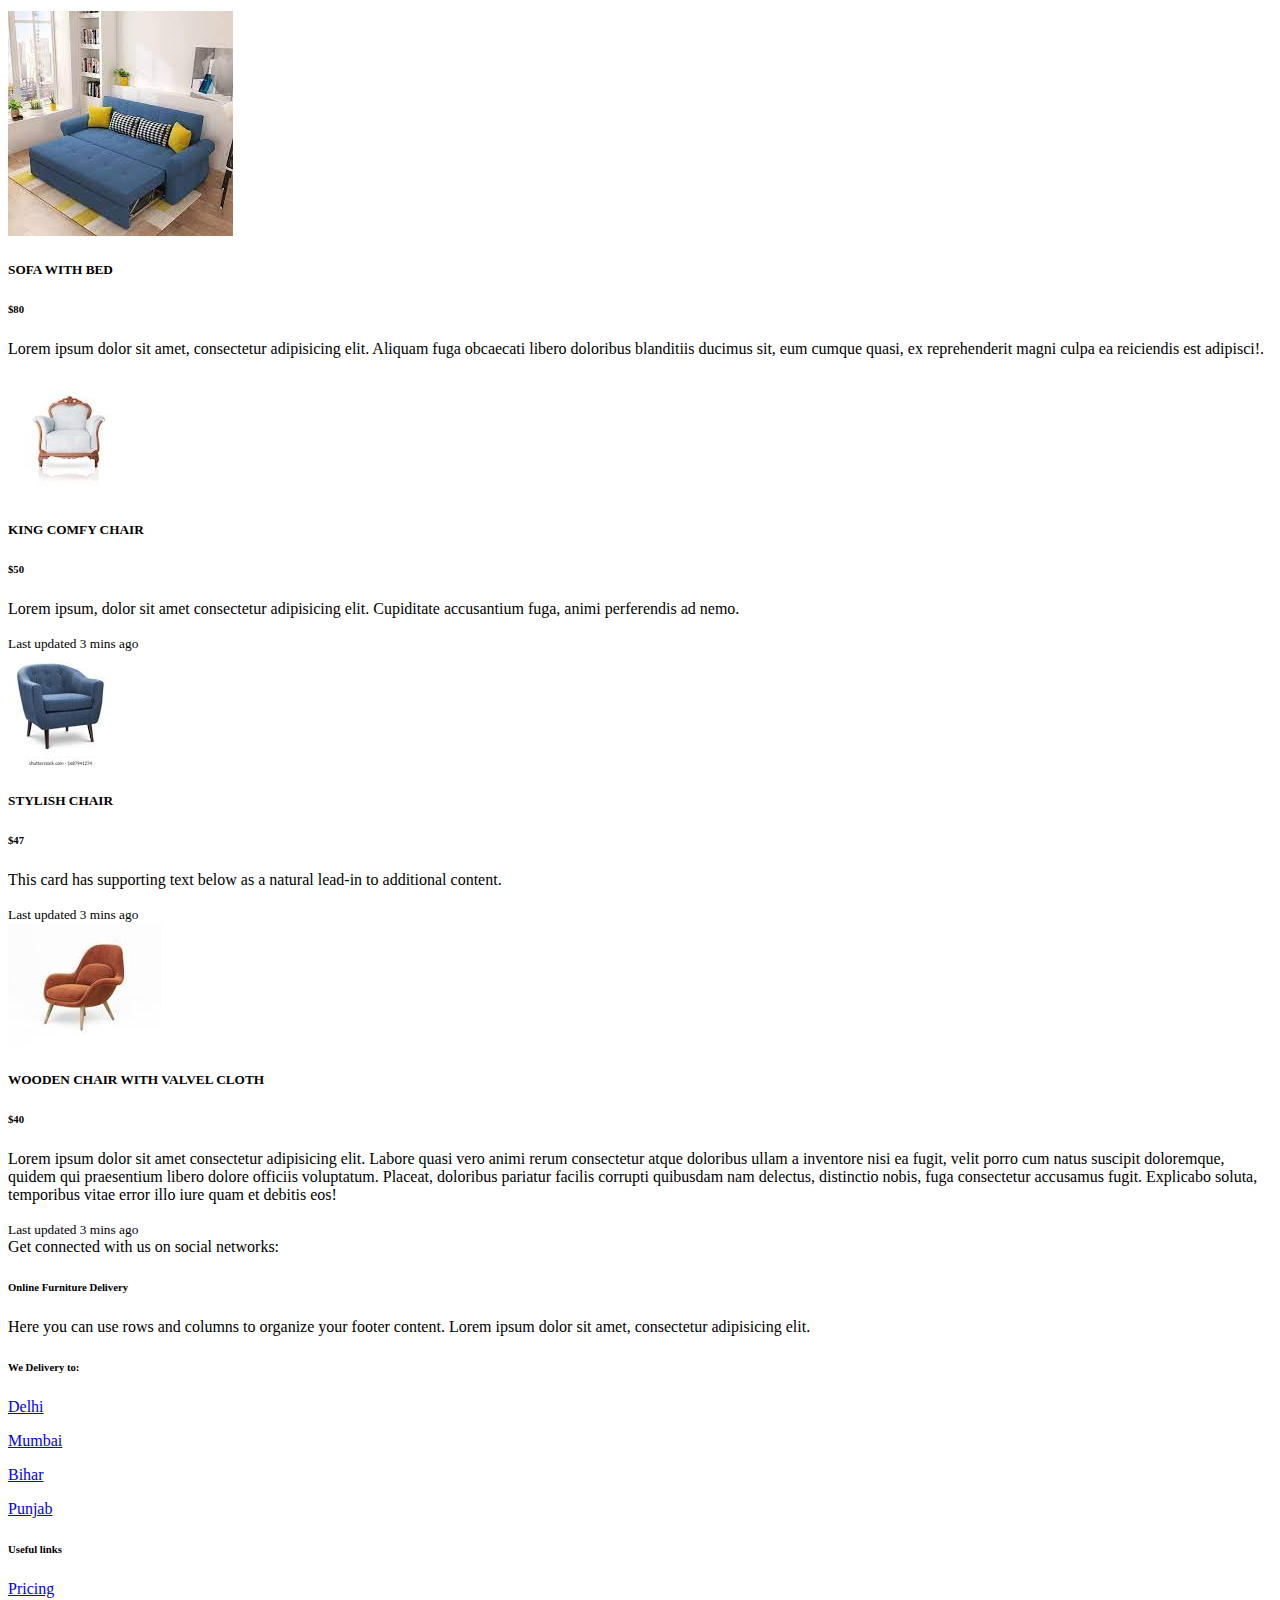
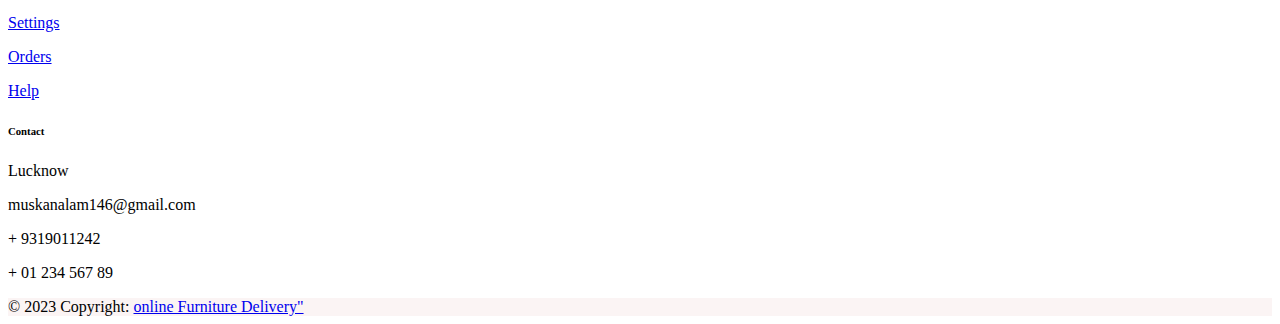
<file: home.html>
<!doctype html>
<html lang="en">

<head>
    <meta charset="utf-8">
    <meta name="viewport" content="width=device-width, initial-scale=1">
    <title>Furniture App</title>
    <link rel="stylesheet" type="text/css" href="style1.css">

    <link href="https://cdn.jsdelivr.net/npm/bootstrap@5.3.2/dist/css/bootstrap.min.css" rel="stylesheet"
        integrity="sha384-T3c6CoIi6uLrA9TneNEoa7RxnatzjcDSCmG1MXxSR1GAsXEV/Dwwykc2MPK8M2HN" crossorigin="anonymous">
</head>

<body>

    <script src="https://cdn.jsdelivr.net/npm/bootstrap@5.3.2/dist/js/bootstrap.bundle.min.js"
        integrity="sha384-C6RzsynM9kWDrMNeT87bh95OGNyZPhcTNXj1NW7RuBCsyN/o0jlpcV8Qyq46cDfL"
        crossorigin="anonymous"></script>

    <nav class="navbar navbar-expand-lg navbar-dark bg-dark">
        <div class="container">
            <a class="navbar-brand"  href="#">Furniture</a>
            <button class="navbar-toggler" type="button" data-bs-toggle="collapse"
                data-bs-target="#navbarSupportedContent" aria-controls="navbarSupportedContent" aria-expanded="false"
                aria-label="Toggle navigation">
                <span class="navbar-toggler-icon"></span>
            </button>
            <div class="collapse navbar-collapse" id="navbarSupportedContent">
                <ul class="navbar-nav me-auto mb-2 mb-lg-0">
                    <li class="nav-item">
                        <a class="nav-link active "area -current="page"  href="home.html">Home</a>
                    </li>
                    <li class="nav-item">
                        <a class="nav-link" href="about.html">About Us</a>
                    </li>
                    
                    
                    <li class="nav-item">
                        <a class="nav-link " href="service.html">Service</a>
                    </li>
                </ul>
                <form class="d-flex" role="search">
                    
                    <button class="btn btn-outline-success" type="submit">Search</button>
                    
                    <div class="mx-2">
                        <!-- Button trigger modal -->
                        <button type="button" class="btn btn-danger" data-bs-toggle="modal" data-bs-target="#exampleModal">
                        LOGIN
                          </button>
                          
                          <!-- Modal -->
                          <div class="modal fade" id="exampleModal" tabindex="-1" aria-labelledby="exampleModalLabel" aria-hidden="true">
                            <div class="modal-dialog">
                              <div class="modal-content">
                                <div class="modal-header">
                                  <h1 class="modal-title fs-5" id="exampleModalLabel">lOGIN INFO</h1>
                                  <button type="button" class="btn-close" data-bs-dismiss="modal" aria-label="Close"></button>
                                </div>
                                <div class="modal-body">
                                    <form>
                                        <div class="mb-3">
                                          <label for="exampleInputEmail1" class="form-label">Email address</label>
                                          <input type="email" class="form-control" id="exampleInputEmail1" aria-describedby="emailHelp">
                                          <div id="emailHelp" class="form-text">We'll never share your email with anyone else.</div>
                                        </div>
                                        <div class="mb-3">
                                          <label for="exampleInputPassword1" class="form-label">Password</label>
                                          <input type="password" class="form-control" id="exampleInputPassword1">
                                        </div>
                                        <div class="mb-3 form-check">
                                          <input type="checkbox" class="form-check-input" id="exampleCheck1">
                                          <label class="form-check-label" for="exampleCheck1">Check me out</label>
                                        </div>
                                        <button type="submit" class="btn btn-primary">Submit</button>
                                      </form>
                                </div>
                            
                              </div>
                            </div>
                          </div>
                                        </div>         
                                        <button type="button" class="btn btn-success" data-bs-toggle="modal" data-bs-target="#exampleModal">
                                            Sign Up
                                              </button>
                                              
                                              <!-- Modal -->
                                              <div class="modal fade" id="exampleModal" tabindex="-1" aria-labelledby="exampleModalLabel" aria-hidden="true">
                                                <div class="modal-dialog">
                                                  <div class="modal-content">
                                                    <div class="modal-header">
                                                      <h1 class="modal-title fs-5" id="exampleModalLabel">sign up</h1>
                                                      <button type="button" class="btn-close" data-bs-dismiss="modal" aria-label="Close"></button>
                                                    </div>
                                                    <div class="modal-body">
                                                        <form>
                                                            <div class="mb-3">
                                                              <label for="exampleInputEmail1" class="form-label">User Name</label>
                                                              <input type="email" class="form-control" id="exampleInputEmail1" aria-describedby="emailHelp">
                                                              <div id="emailHelp" class="form-text" >Name</div>
                                                            </div> 
                                                            <div class="mb-3">
                                                                <label for="exampleInputEmail1" class="form-label">Email address</label>
                                                                <input type="email" class="form-control" id="exampleInputEmail1" aria-describedby="emailHelp">
                                                                <div id="emailHelp" class="form-text">We'll never share your email with anyone else.</div>
                                                              </div>
                                                            <div class="mb-3">
                                                              <label for="exampleInputPassword1" class="form-label">Password</label>
                                                              <input type="password" class="form-control" id="exampleInputPassword1">
                                                            </div>
                                                             <div class="mb-3">
                                                              <label for="exampleInputPassword1" class="form-label">Phone Number</label>
                                                              <input type="password" class="form-control" id="exampleInputPassword1">
                                                            </div> 
                                                        
                                                          <div class="modal-footer">
                                                            <button type="button" class="btn btn-secondary" data-bs-dismiss="modal">Create Account</button>
                                                            <button type="button" class="btn btn-primary">Sign up</button>
                                                          </div>
                                                        </form>
                                                
                                                  </div>                        
            </div>
        
        </div>
        <button type="button" class="btn btn-danger" data-bs-toggle="modal" data-bs-target="#exampleModal">
            Sign Up
              </button>
    </nav>
    
    

<div class="container">
        <div id="carouselExampleCaptions" class="carousel slide">
            <div class="carousel-indicators">
                <button type="button" data-bs-target="#carouselExampleCaptions" data-bs-slide-to="0" class="active"
                    aria-current="true" aria-label="Slide 1"></button>
                <button type="button" data-bs-target="#carouselExampleCaptions" data-bs-slide-to="1"
                    aria-label="Slide 2"></button>
                <button type="button" data-bs-target="#carouselExampleCaptions" data-bs-slide-to="2"
                    aria-label="Slide 3"></button>
            </div>
      

            <div class="carousel-inner">
                <div class="carousel-item active">
                    <img src="img47.jfif" class="d-block w-100" alt="...">
                    <div class="carousel-caption d-none d-md-block">
                        <h5>MAKE  YOUR HOM BEAUTIFUL</h5>
                        <p>Lorem ipsum dolor sit amet consectetur adipisicing elit. Id, nemo.</p>
                        <button type="button" class="btn btn-warning"> New Furniture</button>
                        <button type="button" class="btn btn-success">Home Decor</button>
                        <button type="button" class="btn btn-warning">Accessories</button>
                    </div>
                </div>
                <div class="carousel-item">
                    <img src="img27.jpg" class="d-block w-100" alt="...">
                    <div class="carousel-caption d-none d-md-block">
                        <h5>CLASSY AND STANDARD CHAIR</h5>
                        <p>Lorem ipsum dolor sit amet consectetur adipisicing elit. Voluptatem, nulla.</p>
                         <button type="button" class="btn btn-warning"> New Furniture</button> 
                         <button type="button" class="btn btn-success">Home Decor</button> 
                         <button type="button" class="btn btn-warning">Acessories</button> 
                    </div>
                </div>
                <div class="carousel-inner">
                    <div class="carousel-item active">
                        <img src="img13.jfif" class="d-block w-100" alt="...">
                        <div class="carousel-caption d-none d-md-block">
                            <h5>MAKE YOUR BEDROOM LOOK MORE ATTRACTIVE</h5>
                            <p>Some representative placeholder content for the first slide.</p>
                          <button type="button" class="btn btn-warning"> New Furniture</button> 
                            <button type="button" class="btn btn-success">Home Decor</button> 
                             <button type="button" class="btn btn-warning">Accessories</button> 
                        </div>
                    </div>
                </div>
                </div>
            </div>
            <button class="carousel-control-prev" type="button" data-bs-target="#carouselExampleCaptions"
                data-bs-slide="prev">
                <span class="carousel-control-prev-icon" aria-hidden="true"></span>
                <span class="visually-hidden">Previous</span>
            </button>
            <button class="carousel-control-next" type="button" data-bs-target="#carouselExampleCaptions"
                data-bs-slide="next">
                <span class="carousel-control-next-icon" aria-hidden="true"></span>
                <span class="visually-hidden">Next</span>
            </button>
        </div>
    </div>
    <div class="contener my-4"></div>
    <div class="card text-center">
        <div class="row row-cols-1 row-cols-md-3 g-4">
            <div class="col">
                <div class="card">
                    <img src="img12.webp" class="card-img-top" alt="...">
                    <div class="card-body">
                        <h5 class="STYLISH MARBLE  DINING TABLE"> STYLISH  DINING TABLE </h5>
                        <h6>$80</h6>
                        <p class="card-text">Lorem ipsum dolor sit amet consectetur, adipisicing elit. Laboriosam, et.Lorem ipsum dolor sit amet consectetur adipisicing elit. Blanditiis sit ab error repellendus cupi.Lorem ipsum dolor sit amet, consectetur adipisicing elit. Ad, iste.</p>
                    </div>
                </div>
            </div>
            <div class="col">
                <div class="card">
                    <img src="img9.jfif" class="card-img-top" alt="...">
                    <div class="card-body">
                        <h5 class="card-title">WOODEN DINING TABLE</h5>
                        <h6>$50</h6>
                        <p class="card-text">Lorem ipsum dolor sit amet consectetur adipisicing elit. Eveniet, eos debitis molestiae quaerat ab nihil?Lorem ipsum dolor sit, amet consectetur adipisicing elit. Modi rerum dolorem iusto recusandae. Cum dolores eum hic sunt laudantium. Rem?</p>
                    </div>
                </div>
            </div>
            <div class="col">
                <div class="card">
                    <img src="img10.jfif" class="card-img-top" alt="...">
                    <div class="card-body">
                        <h5 class="card-title">MIRROR DINING TABLE</h5>
                        <h6>$65</h6>
                        <p class="card-text">Lorem ipsum dolor sit amet consectetur adipisicing elit. Molestias praesentium possimus atque perspiciatis exercitationem quas impedit ducimus, iusto sunt, sed soluta ipsam blanditiis quidem, adipisci eius dicta harum omnis neque facilis dolorem. Reprehenderit, ipsam cupiditate!</p>
                    </div>
                </div>
            </div>
        </div>
        <div class="contener my-4"></div>
        <div class="row row-cols-1 row-cols-md-3 g-4">
            <div class="col">
                <div class="card">
                    <img src="img17.jfif" class="card-img-top" alt="...">
                    <div class="card-body">
                        <h5 class="card-title">LIVING BED</h5>
                        <H6>$55</H6>
                        <p class="card-text">Lorem ipsum dolor sit amet consectetur adipisicing elit. Iste tempore doloribus deserunt dolorem qui neque aliquam molestiae voluptate eveniet magni.Lorem ipsum dolor sit, amet consectetur adipisicing elit. Optio eveniet quasi magni similique cumque sint officiis harum sit explicabo, quisquam repellat repellendus voluptate odit iure eaque doloribus minima doloremque exercitationem laboriosam quo enim ex aliquam.</p>
                    </div>
                </div>
            </div>
            <div class="col">
                <div class="card">
                    <img src="img14.jfif" class="card-img-top" alt="...">
                    <div class="card-body">
                        <h5 class="card-title">  BED(BED-BOX) </h5>
                        <H6>$50</H6>
                        <p class="card-text">Lorem ipsum dolor sit amet consectetur adipisicing elit. Perferendis, quas.Lorem, ipsum dolor sit amet consectetur adipisicing elit. Enim nulla tempore, aspernatur id ipsum quaerat, quasi asperiores distinctio laboriosam obcaecati ut beatae eveniet assumenda fugiat?.</p>
                        
          
              
                    </div>
                </div>
            </div>
            <div class="col">
                <div class="card">
                    <img src="img51.jfif" class="card-img-top" alt="...">
                    <div class="card-body">
                        <h5 class="card-title">STYLISH WOODEN BED</h5>
                        <H6>$60</H6>
                        <p class="card-text">Lorem ipsum dolor sit amet, consectetur adipisicing elit. Doloremque, dolores.Lorem ipsum dolor sit amet consectetur adipisicing elit. Dolorum, fugit fugiat! Eius, perferendis enim? Unde aut sunt ipsa ullam impedit. Recusandae officia vel perferendis, sequi harum asperiores reiciendis quidem. Quaerat optio nostrum maxime dolorem, ipsam veniam beatae et architecto nobis.</p>
                    </div>
                </div>
            </div>
        </div>
        <div class="contener my-4"></div>
        <div class="row row-cols-1 row-cols-md-3 g-4">
            <div class="col">
                <div class="card h-100">
                    <img src="img3.jfif" class="card-img-top" alt="...">
                    <div class="card-body">
                        <h5 class="card-title">NEW MODEL L-SHAPE SOFA</h5>
                        <H6>$75</H6>
                        <p class="card-text">Lorem ipsum dolor sit amet consectetur adipisicing elit. Sapiente enim, consequuntur dolorem iure dolorum impedit laborum commodi. Ullam, voluptates sunt.</p>
                    </div>
                </div>
            </div>
            <div class="col">
                <div class="card h-100">
                    <img src="img45.avif" class="card-img-top" alt="...">
                    <div class="card-body">
                        <h5 class="card-title">SIMPLE AND COMFY SOFA</h5>
                        <H6>$45</H6>
                        <p class="card-text">Lorem ipsum dolor sit amet consectetur adipisicing elit. Cumque ullam, culpa enim necessitatibus est quia rerum inventore modi delectus impedit animi minima nisi nobis dolorem eligendi nesciunt perferendis in soluta corporis. Corporis deserunt dolore magni enim facilis laboriosam, earum impedit!</p>
                    </div>
                </div>
            </div>
            <div class="col">
                <div class="card h-100">
                    <img src="img48.jfif" class="card-img-top" alt="...">
                    <div class="card-body">
                        <h5 class="card-title">SOFA WITH BED</h5>
                        <H6>$80</H6>
                        <p class="card-text">Lorem ipsum dolor sit amet, consectetur adipisicing elit. Aliquam fuga obcaecati libero doloribus blanditiis ducimus sit, eum cumque quasi, ex reprehenderit magni culpa ea reiciendis est adipisci!.</p>
                    </div>
                </div>
            </div>
        </div>
        <div class="contener my-4"></div>
        <div class="row row-cols-1 row-cols-md-3 g-4">
            <div class="col">
                <div class="card h-100">
                    <img src="img38.jfif" class="card-img-top" alt="...">
                    <div class="card-body">
                        <h5 class="card-title">KING COMFY CHAIR</h5>
                        <H6>$50</H6>
                        <p class="card-text">Lorem ipsum, dolor sit amet consectetur adipisicing elit. Cupiditate accusantium fuga, animi perferendis ad nemo.</p>
                    </div>
                    <div class="card-footer">
                        <small class="text-body-secondary">Last updated 3 mins ago</small>
                    </div>
                </div>
            </div>
            <div class="col">
                <div class="card h-100">
                    <img src="img36.jfif" class="card-img-top" alt="...">
                    <div class="card-body">
                        <h5 class="card-title">STYLISH CHAIR </h5>
                        <H6>$47</H6>
                        <p class="card-text">This card has supporting text below as a natural lead-in to additional
                            content.</p>
                    </div>
                    <div class="card-footer">
                        <small class="text-body-secondary">Last updated 3 mins ago</small>
                    </div>
                </div>
            </div>
            <div class="col">
                <div class="card h-100">
                    <img src="img26.jfif" class="card-img-top" alt="...">
                    <div class="card-body">
                        <h5 class="card-title">WOODEN CHAIR WITH VALVEL CLOTH</h5>
                        <H6>$40</H6>
                        <p class="card-text">Lorem ipsum dolor sit amet consectetur adipisicing elit. Labore quasi vero animi rerum consectetur atque doloribus ullam a inventore nisi ea fugit, velit porro cum natus suscipit doloremque, quidem qui praesentium libero dolore officiis voluptatum. Placeat, doloribus pariatur facilis corrupti quibusdam nam delectus, distinctio nobis, fuga consectetur accusamus fugit. Explicabo soluta, temporibus vitae error illo iure quam et debitis eos!</p>
                    </div>
                    <div class="card-footer">
                        <small class="text-body-secondary">Last updated 3 mins ago</small>
                    </div>
                </div>
            </div>
        </div>
        <!-- <div class="container-fluid"> -->
        <!-- <div class="card-body">
        <h5 class="card-title">Special title treatment</h5>
        <p class="card-text">With supporting text below as a natural lead-in to additional content.</p>
        <a href="#" class="btn btn-primary">Go somewhere</a>
      </div>
      <div class="card-footer text-body-secondary">
        2 days ago
      </div>
      <div id="carouselExampleCaptions" class="carousel slide">
        <div class="carousel-indicators">
          <button type="button" data-bs-target="#carouselExampleCaptions" data-bs-slide-to="0" class="active" aria-current="true" aria-label="Slide 1"></button>
          <button type="button" data-bs-target="#carouselExampleCaptions" data-bs-slide-to="1" aria-label="Slide 2"></button>
          <button type="button" data-bs-target="#carouselExampleCaptions" data-bs-slide-to="2" aria-label="Slide 3"></button>
        </div>
        <div class="carousel-inner">
          <div class="carousel-item active">
            <img src="img30.avif" class="d-block w-100" alt="...">
            <div class="carousel-caption d-none d-md-block">
              <h5>First slide label</h5>
              <p>Some representative placeholder content for the first slide.</p>
            </div>
          </div>
          <div class="carousel-item">
            <img src="img27.jpg" class="d-block w-100" alt="...">
            <div class="carousel-caption d-none d-md-block">
              <h5>Second slide label</h5>
              <p>Some representative placeholder content for the second slide.</p>
            </div>
          </div>
          <div class="carousel-item">
            <img src="img43.avif" class="d-block w-100" alt="...">
            <div class="carousel-caption d-none d-md-block">
              <h5>Third slide label</h5>
              <p>Some representative placeholder content for the third slide.</p>
            </div>
          </div>
        </div>
        <button class="carousel-control-prev" type="button" data-bs-target="#carouselExampleCaptions" data-bs-slide="prev">
          <span class="carousel-control-prev-icon" aria-hidden="true"></span>
          <span class="visually-hidden">Previous</span>
        </button>
        <button class="carousel-control-next" type="button" data-bs-target="#carouselExampleCaptions" data-bs-slide="next">
          <span class="carousel-control-next-icon" aria-hidden="true"></span>
          <span class="visually-hidden">Next</span>
        </button>
      </div>
      </div> -->
        <!-- Footer -->
        <footer class="text-center text-lg-start bg-light text-muted">
            <!-- Section: Social media -->
            <section class="d-flex justify-content-center justify-content-lg-between p-4 border-bottom">
                <!-- Left -->
                <div class="me-5 d-none d-lg-block">
                    <span>Get connected with us on social networks:</span>
                </div>
                <!-- Left -->

                <!-- Right -->
                <div>
                    <a href=" class=" me-4 text-reset>
                        <i class="fab fa-facebook-f"></i>
                    </a>
                    <a href="" class="me-4 text-reset">
                        <i class="fab fa-twitter"></i>
                    </a>
                    <a href="" class="me-4 text-reset">
                        <i class="fab fa-google"></i>
                    </a>
                    <a href="" class="me-4 text-reset">
                        <i class="fab fa-instagram"></i>
                    </a>
                    <a href="" class="me-4 text-reset">
                        <i class="fab fa-linkedin"></i>
                    </a>
                    <a href="" class="me-4 text-reset">
                        <i class="fab fa-github"></i>
                    </a>
                </div>
                <!-- Right -->
            </section>
            <!-- Section: Social media -->

            <!-- Section: Links  -->
            <section class="">
                <div class="container text-center text-md-start mt-5">
                    <!-- Grid row -->
                    <div class="row mt-3">
                        <!-- Grid column -->
                        <div class="col-md-3 col-lg-4 col-xl-3 mx-auto mb-4">
                            <!-- Content -->
                            <h6 class="text-uppercase fw-bold mb-4">
                                <i class="fas fa-gem me-3"></i> Online Furniture Delivery
                            </h6>
                            <p>
                                Here you can use rows and columns to organize your footer content. Lorem ipsum
                                dolor sit amet, consectetur adipisicing elit.
                            </p>
                        </div>
                        <!-- Grid column -->

                        <!-- Grid column -->
                        <div class="col-md-2 col-lg-2 col-xl-2 mx-auto mb-4">
                            <!-- Links -->
                            <h6 class="text-uppercase fw-bold mb-4">
                                We Delivery to:
                            </h6>
                            <p>
                                <a href="#!" class="text-reset">Delhi</a>
                            </p>
                            <p>
                                <a href="#!" class="text-reset">Mumbai</a>
                            </p>
                            <p>
                                <a href="#!" class="text-reset">Bihar</a>
                            </p>
                            <p>
                                <a href="#!" class="text-reset">Punjab</a>
                            </p>
                        </div>
                        <!-- Grid column -->

                        <!-- Grid column -->
                        <div class="col-md-3 col-lg-2 col-xl-2 mx-auto mb-4">
                            <!-- Links -->
                            <h6 class="text-uppercase fw-bold mb-4">
                                Useful links
                            </h6>
                            <p>
                                <a href="#!" class="text-reset">Pricing</a>
                            </p>
                            <p>
                                <a href="#!" class="text-reset">Settings</a>
                            </p>
                            <p>
                                <a href="#!" class="text-reset">Orders</a>
                            </p>
                            <p>
                                <a href="#!" class="text-reset">Help</a>
                            </p>
                        </div>
                        <!-- Grid column -->

                        <!-- Grid column -->
                        <div class="col-md-4 col-lg-3 col-xl-3 mx-auto mb-md-0 mb-4">
                            <!-- Links -->
                            <h6 class="text-uppercase fw-bold mb-4">Contact</h6>
                            <p><i class="fas fa-home me-3"></i> Lucknow </p>
                            <p>
                                <i class="fas fa-envelope me-3"></i>
                                muskanalam146@gmail.com
                            </p>
                            <p><i class="fas fa-phone me-3"></i> + 9319011242</p>
                            <p><i class="fas fa-print me-3"></i> + 01 234 567 89</p>
                        </div>
                        <!-- Grid column -->
                    </div>
                    <!-- Grid row -->
                </div>
            </section>
            <!-- Section: Links  -->

            <!-- Copyright -->
            <div class="text-center p-4" style="background-color: rgba(177, 30, 30, 0.05);">
                © 2023 Copyright:
                <a class="text-reset fw-bold" href="https://mdbootstrap.com/">online Furniture Delivery"</a>
            </div>
            <!-- Copyright -->
        </footer>
        <!-- Footer -->
</file>
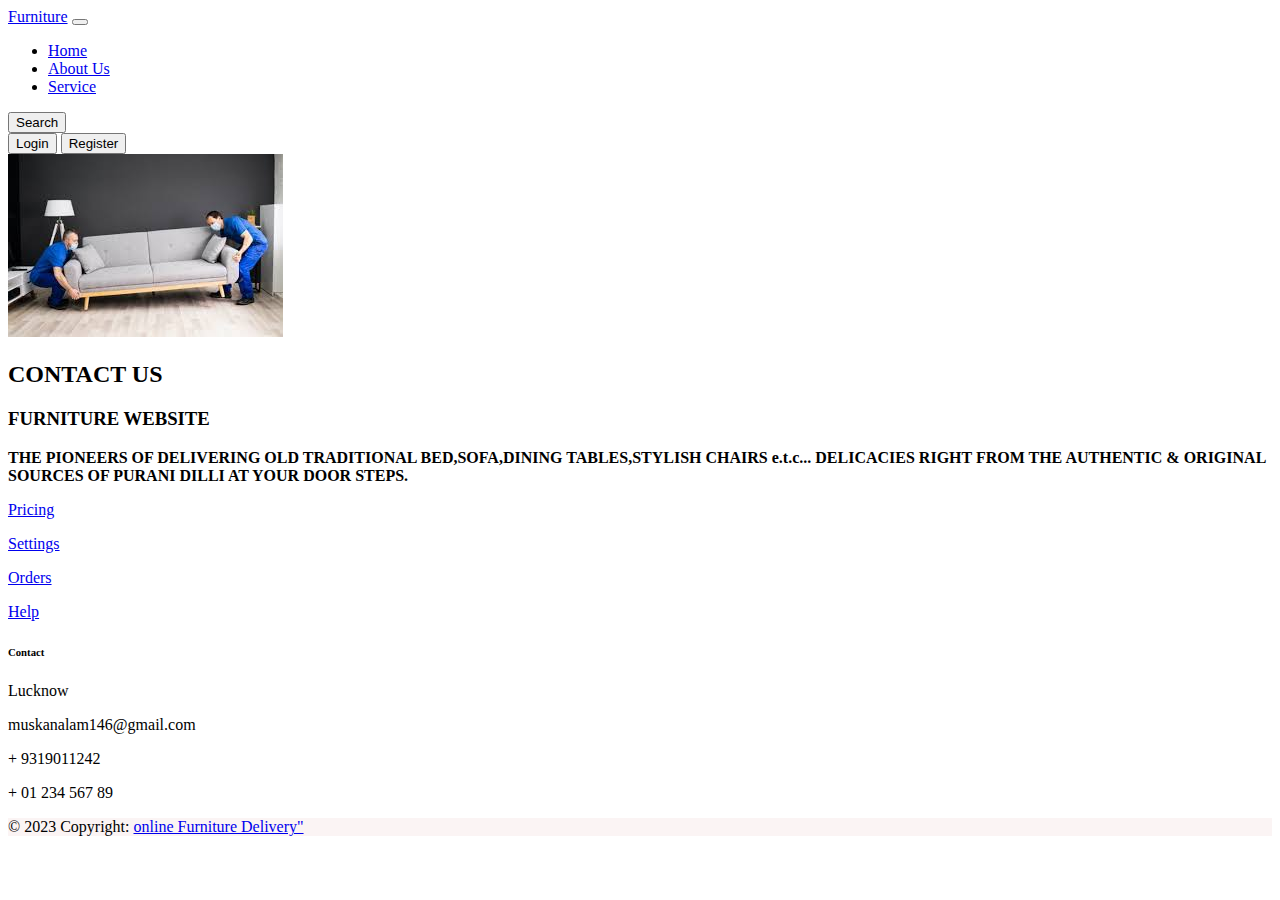
<file: service.html>
<!doctype html>
<html lang="en">

<head>
    <meta charset="utf-8">
    <meta name="viewport" content="width=device-width, initial-scale=1">
    <title>Furniture App</title>

    <link href="https://cdn.jsdelivr.net/npm/bootstrap@5.3.2/dist/css/bootstrap.min.css" rel="stylesheet"
        integrity="sha384-T3c6CoIi6uLrA9TneNEoa7RxnatzjcDSCmG1MXxSR1GAsXEV/Dwwykc2MPK8M2HN" crossorigin="anonymous">
</head>

<body>

    <script src="https://cdn.jsdelivr.net/npm/bootstrap@5.3.2/dist/js/bootstrap.bundle.min.js"
        integrity="sha384-C6RzsynM9kWDrMNeT87bh95OGNyZPhcTNXj1NW7RuBCsyN/o0jlpcV8Qyq46cDfL"
        crossorigin="anonymous"></script>

    <nav class="navbar navbar-expand-lg navbar-dark bg-dark">
        <div class="container">
            <a class="navbar-brand"  href="#">Furniture</a>
            <button class="navbar-toggler" type="button" data-bs-toggle="collapse"
                data-bs-target="#navbarSupportedContent" aria-controls="navbarSupportedContent" aria-expanded="false"
                aria-label="Toggle navigation">
                <span class="navbar-toggler-icon"></span>
            </button>
            <div class="collapse navbar-collapse" id="navbarSupportedContent">
                <ul class="navbar-nav me-auto mb-2 mb-lg-0">
                    <li class="nav-item">
                        <a class="nav-link active" aria-current="page" href="home.html">Home</a>
                    </li>
                    <li class="nav-item">
                        <a class="nav-link" href="about.html">About Us</a>
                    </li>
                    
                    
                    <li class="nav-item">
                        <a class="nav-link " href="service.html">Service</a>
                    </li>
                </ul>
                <form class="d-flex" role="search">
                    
                    <button class="btn btn-outline-success" type="submit">Search</button>
                </form>
                    <div class="mx-2">
                      <button class="btn btn-danger">Login</button>
                      <button class="btn btn-primary">Register</button >
                        </form>
            </div>
        </div>
    </nav>
    <div class="contener my-4">
        <div class="carousel-inner">
            <div class="carousel-item active">
              <img src="img56.jfif" class="d-block w-100"alt="...">
              <section class="my-5">
                <div>
                  <h2 class="text-center"> CONTACT US</h2>
                </div>
      
      
              </section>
              <div class="contener my-4">
      
                <div class="container">
                  <div class="row justify-content-md-center sidebar-disable">
                    <div class="col-lg-8 main-content">
                      <div class="post-content entry-content no-vc">
      
                        <h3><strong>FURNITURE WEBSITE</strong></h3>
      
                        <p class="text-justify"><strong>THE PIONEERS OF DELIVERING OLD TRADITIONAL BED,SOFA,DINING TABLES,STYLISH CHAIRS e.t.c...
                            DELICACIES RIGHT FROM THE AUTHENTIC &amp; ORIGINAL SOURCES OF PURANI DILLI AT YOUR DOOR
                            STEPS.</strong></p>
      
                        
                        <div class="contener my-3">
                            <p>
                                <a href="#!" class="text-reset">Pricing</a>
                            </p>
                            <p>
                                <a href="#!" class="text-reset">Settings</a>
                            </p>
                            <p>
                                <a href="#!" class="text-reset">Orders</a>
                            </p>
                            <p>
                                <a href="#!" class="text-reset">Help</a>
                            </p>
                        </div>
                        <!-- Grid column -->

                        <!-- Grid column -->
                        <div class="col-md-4 col-lg-3 col-xl-3 mx-auto mb-md-0 mb-4">
                            <!-- Links -->
                            <h6 class="text-uppercase fw-bold mb-4">Contact</h6>
                            <p><i class="fas fa-home me-3"></i> Lucknow </p>
                            <p>
                                <i class="fas fa-envelope me-3"></i>
                                muskanalam146@gmail.com
                            </p>
                            <p><i class="fas fa-phone me-3"></i> + 9319011242</p>
                            <p><i class="fas fa-print me-3"></i> + 01 234 567 89</p>
                        </div>
                        <!-- Grid column -->
                    </div>
                    <!-- Grid row -->
                </div>
            </section>
            <!-- Section: Links  -->

            <!-- Copyright -->
            <div class="text-center p-4" style="background-color: rgba(177, 30, 30, 0.05);">
                © 2023 Copyright:
                <a class="text-reset fw-bold" href="https://mdbootstrap.com/">online Furniture Delivery"</a>
            </div>
            <!-- Copyright -->
        </footer>
        <!-- Footer -->
</file>
<file: style1.css>
<link rel="stylesheet" type="text/css" href="style1.css">
</file>
